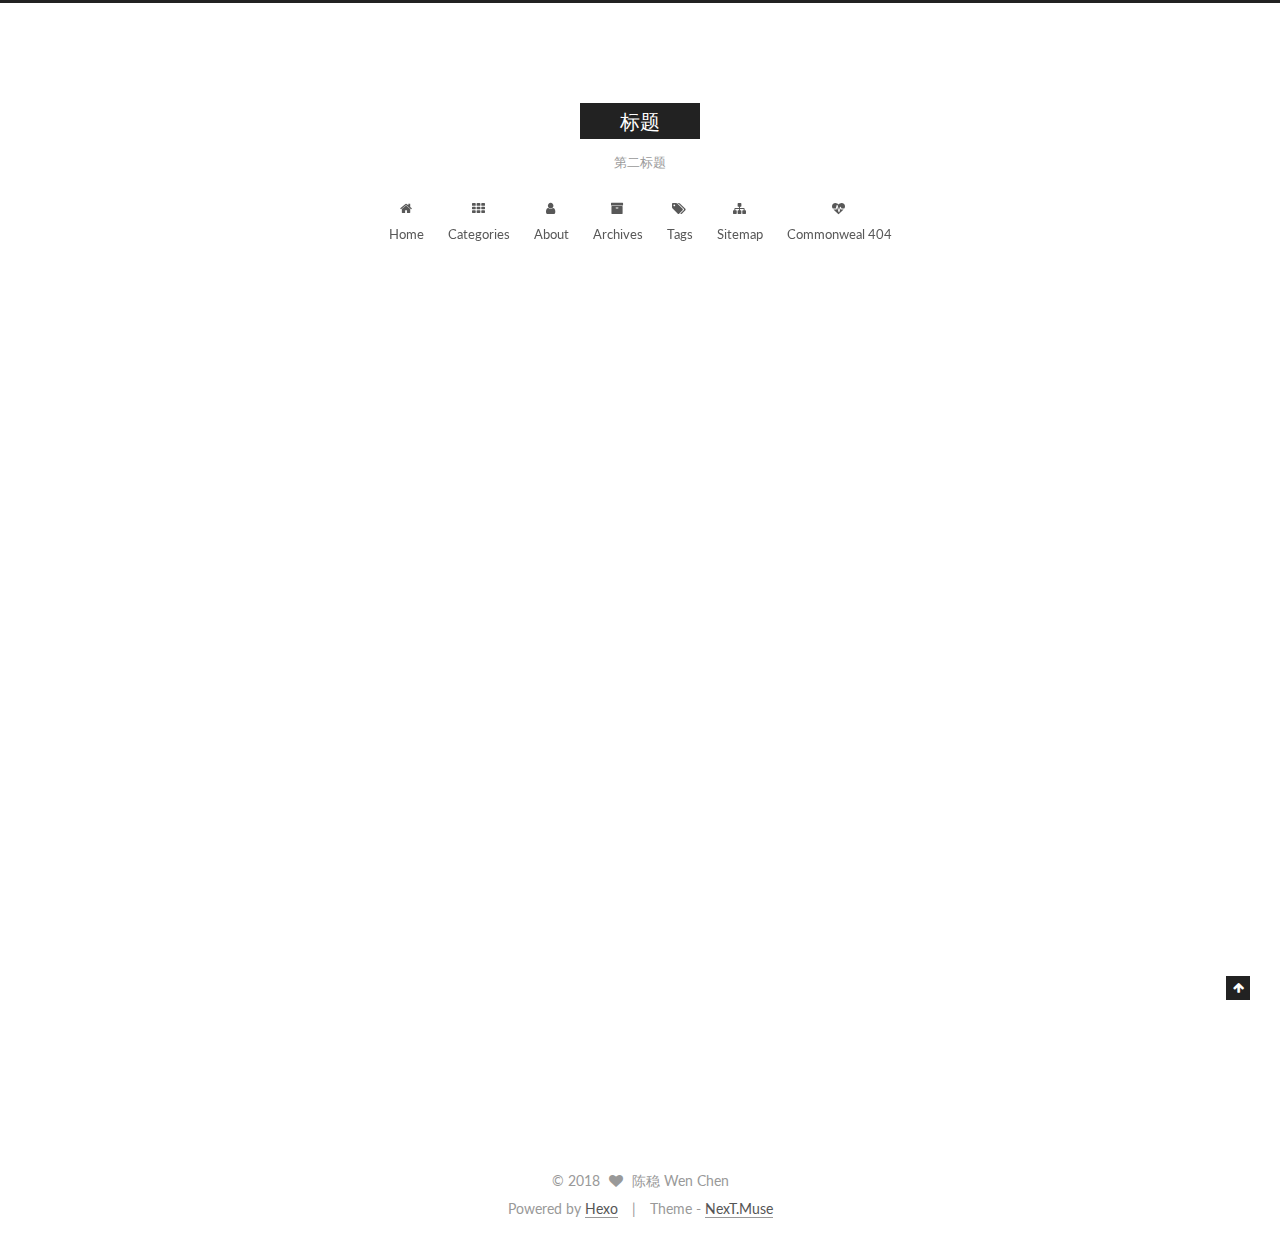
<file: index.html>
<!DOCTYPE html>



  


<html class="theme-next muse use-motion" lang="en">
<head>
  <meta charset="UTF-8"/>
<meta http-equiv="X-UA-Compatible" content="IE=edge" />
<meta name="viewport" content="width=device-width, initial-scale=1, maximum-scale=1"/>
<meta name="theme-color" content="#222">









<meta http-equiv="Cache-Control" content="no-transform" />
<meta http-equiv="Cache-Control" content="no-siteapp" />















  
  
  <link href="/lib/fancybox/source/jquery.fancybox.css?v=2.1.5" rel="stylesheet" type="text/css" />




  
  
  
  

  
    
    
  

  

  

  

  

  
    
    
    <link href="//fonts.googleapis.com/css?family=Lato:300,300italic,400,400italic,700,700italic&subset=latin,latin-ext" rel="stylesheet" type="text/css">
  






<link href="/lib/font-awesome/css/font-awesome.min.css?v=4.6.2" rel="stylesheet" type="text/css" />

<link href="/css/main.css?v=5.1.2" rel="stylesheet" type="text/css" />


  <meta name="keywords" content="Hexo, NexT" />








  <link rel="shortcut icon" type="image/x-icon" href="/favicon.ico?v=5.1.2" />






<meta name="description" content="描述">
<meta property="og:type" content="website">
<meta property="og:title" content="标题">
<meta property="og:url" content="http://yoursite.com/index.html">
<meta property="og:site_name" content="标题">
<meta property="og:description" content="描述">
<meta property="og:locale" content="en">
<meta name="twitter:card" content="summary">
<meta name="twitter:title" content="标题">
<meta name="twitter:description" content="描述">



<script type="text/javascript" id="hexo.configurations">
  var NexT = window.NexT || {};
  var CONFIG = {
    root: '/',
    scheme: 'Muse',
    sidebar: {"position":"left","display":"remove","offset":12,"offset_float":12,"b2t":false,"scrollpercent":false,"onmobile":false},
    fancybox: true,
    tabs: true,
    motion: true,
    duoshuo: {
      userId: '0',
      author: 'Author'
    },
    algolia: {
      applicationID: '',
      apiKey: '',
      indexName: '',
      hits: {"per_page":10},
      labels: {"input_placeholder":"Search for Posts","hits_empty":"We didn't find any results for the search: ${query}","hits_stats":"${hits} results found in ${time} ms"}
    }
  };
</script>



  <link rel="canonical" href="http://yoursite.com/"/>





  <title>标题</title>
  














</head>

<body itemscope itemtype="http://schema.org/WebPage" lang="en">

  
  
    
  

  <div class="container sidebar-position-left 
   page-home 
 ">
    <div class="headband"></div>

    <header id="header" class="header" itemscope itemtype="http://schema.org/WPHeader">
      <div class="header-inner"><div class="site-brand-wrapper">
  <div class="site-meta ">
    

    <div class="custom-logo-site-title">
      <a href="/"  class="brand" rel="start">
        <span class="logo-line-before"><i></i></span>
        <span class="site-title">标题</span>
        <span class="logo-line-after"><i></i></span>
      </a>
    </div>
      
        <p class="site-subtitle">第二标题</p>
      
  </div>

  <div class="site-nav-toggle">
    <button>
      <span class="btn-bar"></span>
      <span class="btn-bar"></span>
      <span class="btn-bar"></span>
    </button>
  </div>
</div>

<nav class="site-nav">
  

  
    <ul id="menu" class="menu">
      
        
        <li class="menu-item menu-item-home">
          <a href="/" rel="section">
            
              <i class="menu-item-icon fa fa-fw fa-home"></i> <br />
            
            Home
          </a>
        </li>
      
        
        <li class="menu-item menu-item-categories">
          <a href="/categories/" rel="section">
            
              <i class="menu-item-icon fa fa-fw fa-th"></i> <br />
            
            Categories
          </a>
        </li>
      
        
        <li class="menu-item menu-item-about">
          <a href="/about/" rel="section">
            
              <i class="menu-item-icon fa fa-fw fa-user"></i> <br />
            
            About
          </a>
        </li>
      
        
        <li class="menu-item menu-item-archives">
          <a href="/archives/" rel="section">
            
              <i class="menu-item-icon fa fa-fw fa-archive"></i> <br />
            
            Archives
          </a>
        </li>
      
        
        <li class="menu-item menu-item-tags">
          <a href="/tags/" rel="section">
            
              <i class="menu-item-icon fa fa-fw fa-tags"></i> <br />
            
            Tags
          </a>
        </li>
      
        
        <li class="menu-item menu-item-sitemap">
          <a href="/sitemap.xml" rel="section">
            
              <i class="menu-item-icon fa fa-fw fa-sitemap"></i> <br />
            
            Sitemap
          </a>
        </li>
      
        
        <li class="menu-item menu-item-commonweal">
          <a href="/404/" rel="section">
            
              <i class="menu-item-icon fa fa-fw fa-heartbeat"></i> <br />
            
            Commonweal 404
          </a>
        </li>
      

      
    </ul>
  

  
</nav>



 </div>
    </header>

    <main id="main" class="main">
      <div class="main-inner">
        <div class="content-wrap">
          <div id="content" class="content">
            
  <section id="posts" class="posts-expand">
    
      

  

  
  
  

  <article class="post post-type-normal" itemscope itemtype="http://schema.org/Article">
  
  
  
  <div class="post-block">
    <link itemprop="mainEntityOfPage" href="http://yoursite.com/2018/03/17/hello-world/">

    <span hidden itemprop="author" itemscope itemtype="http://schema.org/Person">
      <meta itemprop="name" content="陈稳 Wen Chen">
      <meta itemprop="description" content="">
      <meta itemprop="image" content="/images/avatar.gif">
    </span>

    <span hidden itemprop="publisher" itemscope itemtype="http://schema.org/Organization">
      <meta itemprop="name" content="标题">
    </span>

    
      <header class="post-header">

        
        
          <h1 class="post-title" itemprop="name headline">
                
                <a class="post-title-link" href="/2018/03/17/hello-world/" itemprop="url">First Test</a></h1>
        

        <div class="post-meta">
          <span class="post-time">
            
              <span class="post-meta-item-icon">
                <i class="fa fa-calendar-o"></i>
              </span>
              
                <span class="post-meta-item-text">Posted on</span>
              
              <time title="Post created" itemprop="dateCreated datePublished" datetime="2018-03-17T02:30:13-06:00">
                2018-03-17
              </time>
            

            

            
          </span>

          

          
            
          

          
          

          

          

          

        </div>
      </header>
    

    
    
    
    <div class="post-body" itemprop="articleBody">

      
      

      
        
          
            <p>Welcome to the website.</p>
<p><img src="/images/1.jpg" alt=""></p>

          
        
      
    </div>
    
    
    

    

    

    

    <footer class="post-footer">
      

      

      

      
      
        <div class="post-eof"></div>
      
    </footer>
  </div>
  
  
  
  </article>


    
  </section>

  


          </div>
          


          

        </div>
        
      </div>
    </main>

    <footer id="footer" class="footer">
      <div class="footer-inner">
        <div class="copyright" >
  
  &copy; 
  <span itemprop="copyrightYear">2018</span>
  <span class="with-love">
    <i class="fa fa-heart"></i>
  </span>
  <span class="author" itemprop="copyrightHolder">陈稳 Wen Chen</span>
</div>


<div class="powered-by">
  Powered by <a class="theme-link" href="https://hexo.io">Hexo</a>
</div>

<div class="theme-info">
  Theme -
  <a class="theme-link" href="https://github.com/iissnan/hexo-theme-next">
    NexT.Muse
  </a>
</div>


        

        
      </div>
    </footer>

    
      <div class="back-to-top">
        <i class="fa fa-arrow-up"></i>
        
      </div>
    

  </div>

  

<script type="text/javascript">
  if (Object.prototype.toString.call(window.Promise) !== '[object Function]') {
    window.Promise = null;
  }
</script>









  












  
  <script type="text/javascript" src="/lib/jquery/index.js?v=2.1.3"></script>

  
  <script type="text/javascript" src="/lib/fastclick/lib/fastclick.min.js?v=1.0.6"></script>

  
  <script type="text/javascript" src="/lib/jquery_lazyload/jquery.lazyload.js?v=1.9.7"></script>

  
  <script type="text/javascript" src="/lib/velocity/velocity.min.js?v=1.2.1"></script>

  
  <script type="text/javascript" src="/lib/velocity/velocity.ui.min.js?v=1.2.1"></script>

  
  <script type="text/javascript" src="/lib/fancybox/source/jquery.fancybox.pack.js?v=2.1.5"></script>


  


  <script type="text/javascript" src="/js/src/utils.js?v=5.1.2"></script>

  <script type="text/javascript" src="/js/src/motion.js?v=5.1.2"></script>



  
  

  
    <script type="text/javascript" src="/js/src/scrollspy.js?v=5.1.2"></script>
<script type="text/javascript" src="/js/src/post-details.js?v=5.1.2"></script>

  

  


  <script type="text/javascript" src="/js/src/bootstrap.js?v=5.1.2"></script>



  


  




	





  





  






  





  

  

  

  

  

  

</body>
</html>
</file>
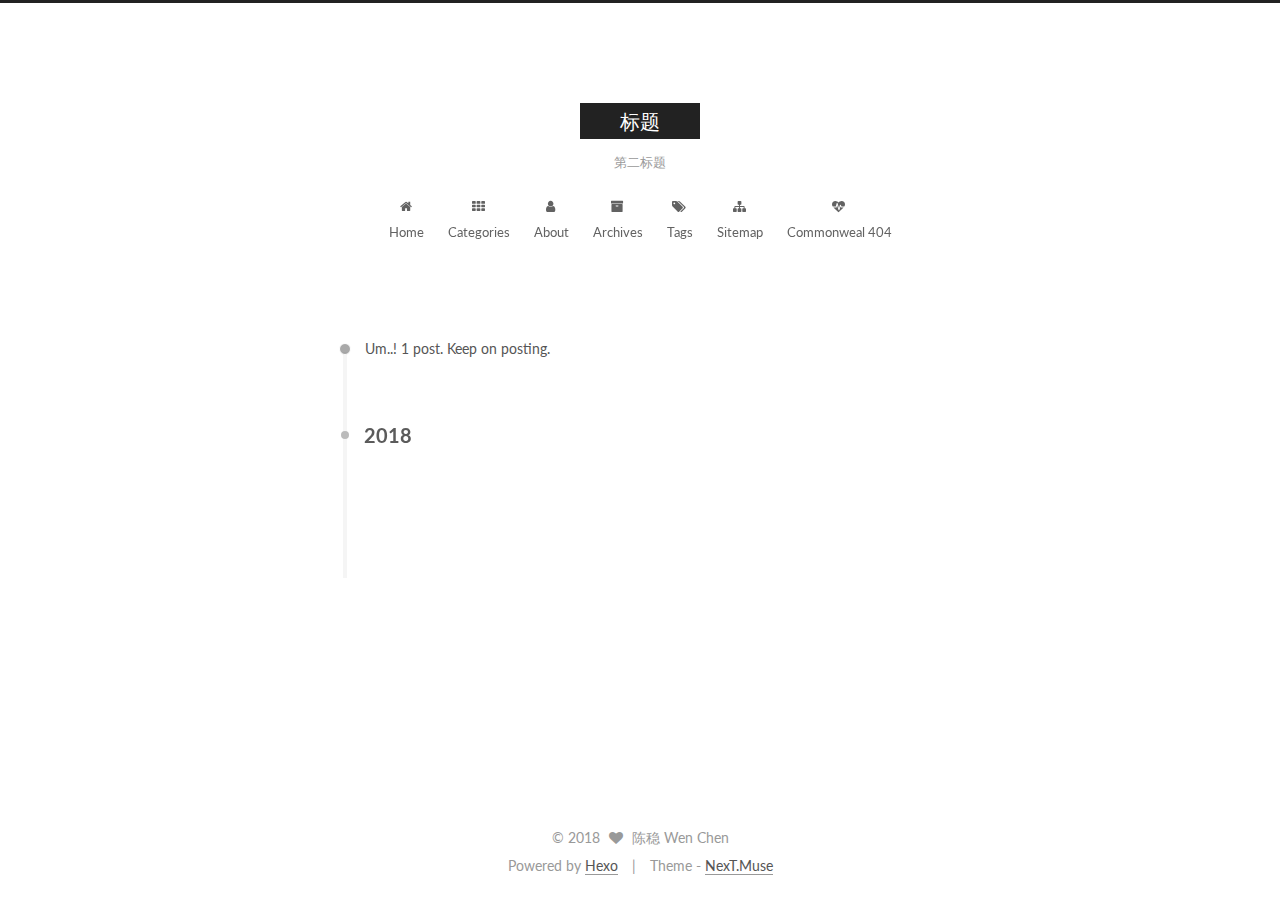
<file: archives/index.html>
<!DOCTYPE html>



  


<html class="theme-next muse use-motion" lang="en">
<head>
  <meta charset="UTF-8"/>
<meta http-equiv="X-UA-Compatible" content="IE=edge" />
<meta name="viewport" content="width=device-width, initial-scale=1, maximum-scale=1"/>
<meta name="theme-color" content="#222">









<meta http-equiv="Cache-Control" content="no-transform" />
<meta http-equiv="Cache-Control" content="no-siteapp" />















  
  
  <link href="/lib/fancybox/source/jquery.fancybox.css?v=2.1.5" rel="stylesheet" type="text/css" />




  
  
  
  

  
    
    
  

  

  

  

  

  
    
    
    <link href="//fonts.googleapis.com/css?family=Lato:300,300italic,400,400italic,700,700italic&subset=latin,latin-ext" rel="stylesheet" type="text/css">
  






<link href="/lib/font-awesome/css/font-awesome.min.css?v=4.6.2" rel="stylesheet" type="text/css" />

<link href="/css/main.css?v=5.1.2" rel="stylesheet" type="text/css" />


  <meta name="keywords" content="Hexo, NexT" />








  <link rel="shortcut icon" type="image/x-icon" href="/favicon.ico?v=5.1.2" />






<meta name="description" content="描述">
<meta property="og:type" content="website">
<meta property="og:title" content="标题">
<meta property="og:url" content="http://yoursite.com/archives/index.html">
<meta property="og:site_name" content="标题">
<meta property="og:description" content="描述">
<meta property="og:locale" content="en">
<meta name="twitter:card" content="summary">
<meta name="twitter:title" content="标题">
<meta name="twitter:description" content="描述">



<script type="text/javascript" id="hexo.configurations">
  var NexT = window.NexT || {};
  var CONFIG = {
    root: '/',
    scheme: 'Muse',
    sidebar: {"position":"left","display":"remove","offset":12,"offset_float":12,"b2t":false,"scrollpercent":false,"onmobile":false},
    fancybox: true,
    tabs: true,
    motion: true,
    duoshuo: {
      userId: '0',
      author: 'Author'
    },
    algolia: {
      applicationID: '',
      apiKey: '',
      indexName: '',
      hits: {"per_page":10},
      labels: {"input_placeholder":"Search for Posts","hits_empty":"We didn't find any results for the search: ${query}","hits_stats":"${hits} results found in ${time} ms"}
    }
  };
</script>



  <link rel="canonical" href="http://yoursite.com/archives/"/>





  <title>Archive | 标题</title>
  














</head>

<body itemscope itemtype="http://schema.org/WebPage" lang="en">

  
  
    
  

  <div class="container sidebar-position-left  page-archive  ">
    <div class="headband"></div>

    <header id="header" class="header" itemscope itemtype="http://schema.org/WPHeader">
      <div class="header-inner"><div class="site-brand-wrapper">
  <div class="site-meta ">
    

    <div class="custom-logo-site-title">
      <a href="/"  class="brand" rel="start">
        <span class="logo-line-before"><i></i></span>
        <span class="site-title">标题</span>
        <span class="logo-line-after"><i></i></span>
      </a>
    </div>
      
        <p class="site-subtitle">第二标题</p>
      
  </div>

  <div class="site-nav-toggle">
    <button>
      <span class="btn-bar"></span>
      <span class="btn-bar"></span>
      <span class="btn-bar"></span>
    </button>
  </div>
</div>

<nav class="site-nav">
  

  
    <ul id="menu" class="menu">
      
        
        <li class="menu-item menu-item-home">
          <a href="/" rel="section">
            
              <i class="menu-item-icon fa fa-fw fa-home"></i> <br />
            
            Home
          </a>
        </li>
      
        
        <li class="menu-item menu-item-categories">
          <a href="/categories/" rel="section">
            
              <i class="menu-item-icon fa fa-fw fa-th"></i> <br />
            
            Categories
          </a>
        </li>
      
        
        <li class="menu-item menu-item-about">
          <a href="/about/" rel="section">
            
              <i class="menu-item-icon fa fa-fw fa-user"></i> <br />
            
            About
          </a>
        </li>
      
        
        <li class="menu-item menu-item-archives">
          <a href="/archives/" rel="section">
            
              <i class="menu-item-icon fa fa-fw fa-archive"></i> <br />
            
            Archives
          </a>
        </li>
      
        
        <li class="menu-item menu-item-tags">
          <a href="/tags/" rel="section">
            
              <i class="menu-item-icon fa fa-fw fa-tags"></i> <br />
            
            Tags
          </a>
        </li>
      
        
        <li class="menu-item menu-item-sitemap">
          <a href="/sitemap.xml" rel="section">
            
              <i class="menu-item-icon fa fa-fw fa-sitemap"></i> <br />
            
            Sitemap
          </a>
        </li>
      
        
        <li class="menu-item menu-item-commonweal">
          <a href="/404/" rel="section">
            
              <i class="menu-item-icon fa fa-fw fa-heartbeat"></i> <br />
            
            Commonweal 404
          </a>
        </li>
      

      
    </ul>
  

  
</nav>



 </div>
    </header>

    <main id="main" class="main">
      <div class="main-inner">
        <div class="content-wrap">
          <div id="content" class="content">
            

  
  
  
  <div class="post-block archive">
    <div id="posts" class="posts-collapse">
      <span class="archive-move-on"></span>

      <span class="archive-page-counter">
        
        
        
          
        
        Um..! 1 post. Keep on posting.
      </span>

      

        
        
        

        
          
          <div class="collection-title">
            <h2 class="archive-year motion-element" id="archive-year-2018">2018</h2>
          </div>
        
        

        

  <article class="post post-type-normal" itemscope itemtype="http://schema.org/Article">
    <header class="post-header">

      <h2 class="post-title">
        
            <a class="post-title-link" href="/2018/03/17/hello-world/" itemprop="url">
              
                <span itemprop="name">First Test</span>
              
            </a>
        
      </h2>

      <div class="post-meta">
        <time class="post-time" itemprop="dateCreated"
              datetime="2018-03-17T02:30:13-06:00"
              content="2018-03-17" >
          03-17
        </time>
      </div>

    </header>
  </article>



      

    </div>
  </div>
  
  
  

  



          </div>
          


          

        </div>
        
      </div>
    </main>

    <footer id="footer" class="footer">
      <div class="footer-inner">
        <div class="copyright" >
  
  &copy; 
  <span itemprop="copyrightYear">2018</span>
  <span class="with-love">
    <i class="fa fa-heart"></i>
  </span>
  <span class="author" itemprop="copyrightHolder">陈稳 Wen Chen</span>
</div>


<div class="powered-by">
  Powered by <a class="theme-link" href="https://hexo.io">Hexo</a>
</div>

<div class="theme-info">
  Theme -
  <a class="theme-link" href="https://github.com/iissnan/hexo-theme-next">
    NexT.Muse
  </a>
</div>


        

        
      </div>
    </footer>

    
      <div class="back-to-top">
        <i class="fa fa-arrow-up"></i>
        
      </div>
    

  </div>

  

<script type="text/javascript">
  if (Object.prototype.toString.call(window.Promise) !== '[object Function]') {
    window.Promise = null;
  }
</script>









  












  
  <script type="text/javascript" src="/lib/jquery/index.js?v=2.1.3"></script>

  
  <script type="text/javascript" src="/lib/fastclick/lib/fastclick.min.js?v=1.0.6"></script>

  
  <script type="text/javascript" src="/lib/jquery_lazyload/jquery.lazyload.js?v=1.9.7"></script>

  
  <script type="text/javascript" src="/lib/velocity/velocity.min.js?v=1.2.1"></script>

  
  <script type="text/javascript" src="/lib/velocity/velocity.ui.min.js?v=1.2.1"></script>

  
  <script type="text/javascript" src="/lib/fancybox/source/jquery.fancybox.pack.js?v=2.1.5"></script>


  


  <script type="text/javascript" src="/js/src/utils.js?v=5.1.2"></script>

  <script type="text/javascript" src="/js/src/motion.js?v=5.1.2"></script>



  
  

  
  
    <script type="text/javascript" id="motion.page.archive">
      $('.archive-year').velocity('transition.slideLeftIn');
    </script>
  


  


  <script type="text/javascript" src="/js/src/bootstrap.js?v=5.1.2"></script>



  


  




	





  





  






  





  

  

  

  

  

  

</body>
</html>
</file>
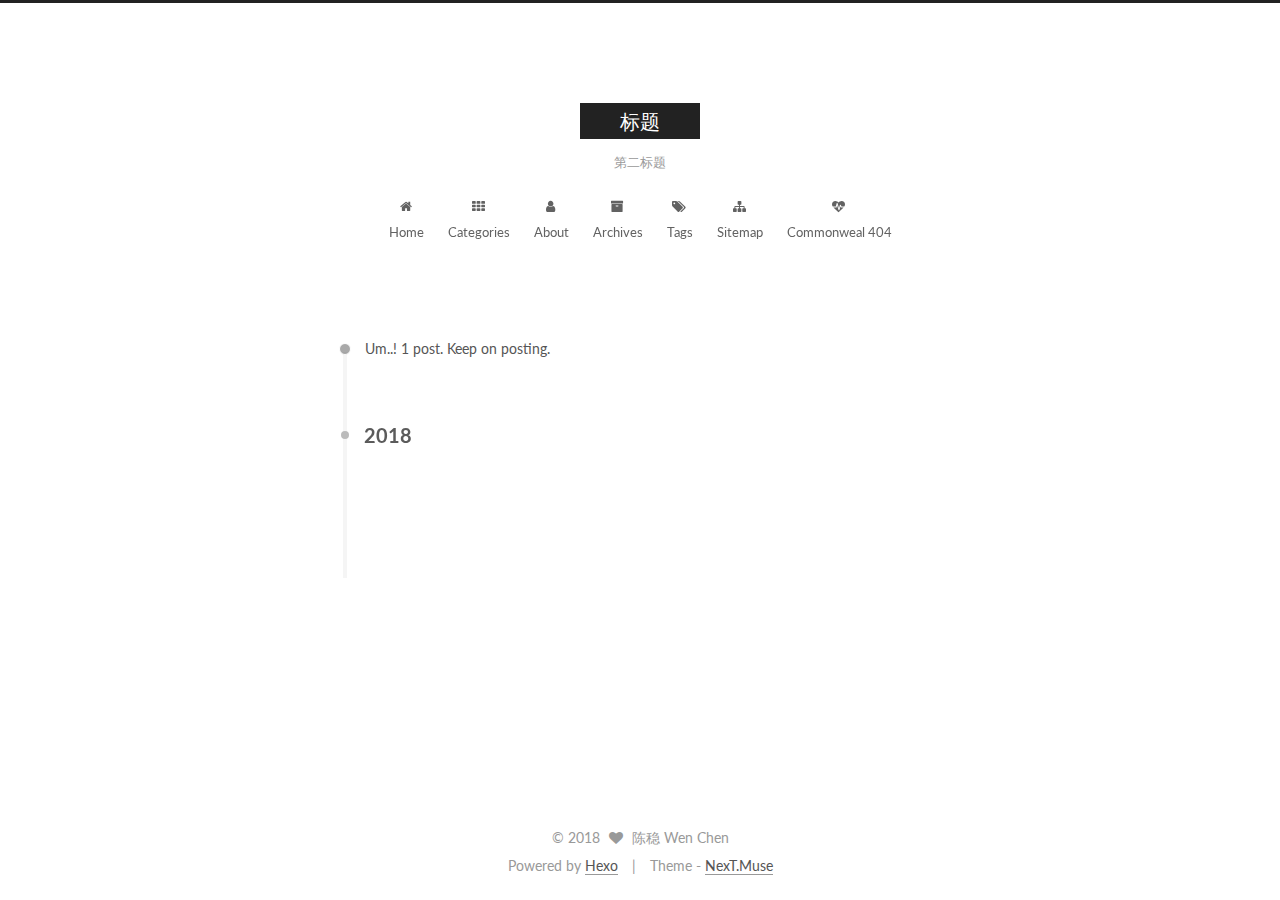
<file: archives/2018/index.html>
<!DOCTYPE html>



  


<html class="theme-next muse use-motion" lang="en">
<head>
  <meta charset="UTF-8"/>
<meta http-equiv="X-UA-Compatible" content="IE=edge" />
<meta name="viewport" content="width=device-width, initial-scale=1, maximum-scale=1"/>
<meta name="theme-color" content="#222">









<meta http-equiv="Cache-Control" content="no-transform" />
<meta http-equiv="Cache-Control" content="no-siteapp" />















  
  
  <link href="/lib/fancybox/source/jquery.fancybox.css?v=2.1.5" rel="stylesheet" type="text/css" />




  
  
  
  

  
    
    
  

  

  

  

  

  
    
    
    <link href="//fonts.googleapis.com/css?family=Lato:300,300italic,400,400italic,700,700italic&subset=latin,latin-ext" rel="stylesheet" type="text/css">
  






<link href="/lib/font-awesome/css/font-awesome.min.css?v=4.6.2" rel="stylesheet" type="text/css" />

<link href="/css/main.css?v=5.1.2" rel="stylesheet" type="text/css" />


  <meta name="keywords" content="Hexo, NexT" />








  <link rel="shortcut icon" type="image/x-icon" href="/favicon.ico?v=5.1.2" />






<meta name="description" content="描述">
<meta property="og:type" content="website">
<meta property="og:title" content="标题">
<meta property="og:url" content="http://yoursite.com/archives/2018/index.html">
<meta property="og:site_name" content="标题">
<meta property="og:description" content="描述">
<meta property="og:locale" content="en">
<meta name="twitter:card" content="summary">
<meta name="twitter:title" content="标题">
<meta name="twitter:description" content="描述">



<script type="text/javascript" id="hexo.configurations">
  var NexT = window.NexT || {};
  var CONFIG = {
    root: '/',
    scheme: 'Muse',
    sidebar: {"position":"left","display":"remove","offset":12,"offset_float":12,"b2t":false,"scrollpercent":false,"onmobile":false},
    fancybox: true,
    tabs: true,
    motion: true,
    duoshuo: {
      userId: '0',
      author: 'Author'
    },
    algolia: {
      applicationID: '',
      apiKey: '',
      indexName: '',
      hits: {"per_page":10},
      labels: {"input_placeholder":"Search for Posts","hits_empty":"We didn't find any results for the search: ${query}","hits_stats":"${hits} results found in ${time} ms"}
    }
  };
</script>



  <link rel="canonical" href="http://yoursite.com/archives/2018/"/>





  <title>Archive | 标题</title>
  














</head>

<body itemscope itemtype="http://schema.org/WebPage" lang="en">

  
  
    
  

  <div class="container sidebar-position-left  page-archive  ">
    <div class="headband"></div>

    <header id="header" class="header" itemscope itemtype="http://schema.org/WPHeader">
      <div class="header-inner"><div class="site-brand-wrapper">
  <div class="site-meta ">
    

    <div class="custom-logo-site-title">
      <a href="/"  class="brand" rel="start">
        <span class="logo-line-before"><i></i></span>
        <span class="site-title">标题</span>
        <span class="logo-line-after"><i></i></span>
      </a>
    </div>
      
        <p class="site-subtitle">第二标题</p>
      
  </div>

  <div class="site-nav-toggle">
    <button>
      <span class="btn-bar"></span>
      <span class="btn-bar"></span>
      <span class="btn-bar"></span>
    </button>
  </div>
</div>

<nav class="site-nav">
  

  
    <ul id="menu" class="menu">
      
        
        <li class="menu-item menu-item-home">
          <a href="/" rel="section">
            
              <i class="menu-item-icon fa fa-fw fa-home"></i> <br />
            
            Home
          </a>
        </li>
      
        
        <li class="menu-item menu-item-categories">
          <a href="/categories/" rel="section">
            
              <i class="menu-item-icon fa fa-fw fa-th"></i> <br />
            
            Categories
          </a>
        </li>
      
        
        <li class="menu-item menu-item-about">
          <a href="/about/" rel="section">
            
              <i class="menu-item-icon fa fa-fw fa-user"></i> <br />
            
            About
          </a>
        </li>
      
        
        <li class="menu-item menu-item-archives">
          <a href="/archives/" rel="section">
            
              <i class="menu-item-icon fa fa-fw fa-archive"></i> <br />
            
            Archives
          </a>
        </li>
      
        
        <li class="menu-item menu-item-tags">
          <a href="/tags/" rel="section">
            
              <i class="menu-item-icon fa fa-fw fa-tags"></i> <br />
            
            Tags
          </a>
        </li>
      
        
        <li class="menu-item menu-item-sitemap">
          <a href="/sitemap.xml" rel="section">
            
              <i class="menu-item-icon fa fa-fw fa-sitemap"></i> <br />
            
            Sitemap
          </a>
        </li>
      
        
        <li class="menu-item menu-item-commonweal">
          <a href="/404/" rel="section">
            
              <i class="menu-item-icon fa fa-fw fa-heartbeat"></i> <br />
            
            Commonweal 404
          </a>
        </li>
      

      
    </ul>
  

  
</nav>



 </div>
    </header>

    <main id="main" class="main">
      <div class="main-inner">
        <div class="content-wrap">
          <div id="content" class="content">
            

  
  
  
  <div class="post-block archive">
    <div id="posts" class="posts-collapse">
      <span class="archive-move-on"></span>

      <span class="archive-page-counter">
        
        
        
          
        
        Um..! 1 post. Keep on posting.
      </span>

      

        
        
        

        
          
          <div class="collection-title">
            <h2 class="archive-year motion-element" id="archive-year-2018">2018</h2>
          </div>
        
        

        

  <article class="post post-type-normal" itemscope itemtype="http://schema.org/Article">
    <header class="post-header">

      <h2 class="post-title">
        
            <a class="post-title-link" href="/2018/03/17/hello-world/" itemprop="url">
              
                <span itemprop="name">First Test</span>
              
            </a>
        
      </h2>

      <div class="post-meta">
        <time class="post-time" itemprop="dateCreated"
              datetime="2018-03-17T02:30:13-06:00"
              content="2018-03-17" >
          03-17
        </time>
      </div>

    </header>
  </article>



      

    </div>
  </div>
  
  
  

  



          </div>
          


          

        </div>
        
      </div>
    </main>

    <footer id="footer" class="footer">
      <div class="footer-inner">
        <div class="copyright" >
  
  &copy; 
  <span itemprop="copyrightYear">2018</span>
  <span class="with-love">
    <i class="fa fa-heart"></i>
  </span>
  <span class="author" itemprop="copyrightHolder">陈稳 Wen Chen</span>
</div>


<div class="powered-by">
  Powered by <a class="theme-link" href="https://hexo.io">Hexo</a>
</div>

<div class="theme-info">
  Theme -
  <a class="theme-link" href="https://github.com/iissnan/hexo-theme-next">
    NexT.Muse
  </a>
</div>


        

        
      </div>
    </footer>

    
      <div class="back-to-top">
        <i class="fa fa-arrow-up"></i>
        
      </div>
    

  </div>

  

<script type="text/javascript">
  if (Object.prototype.toString.call(window.Promise) !== '[object Function]') {
    window.Promise = null;
  }
</script>









  












  
  <script type="text/javascript" src="/lib/jquery/index.js?v=2.1.3"></script>

  
  <script type="text/javascript" src="/lib/fastclick/lib/fastclick.min.js?v=1.0.6"></script>

  
  <script type="text/javascript" src="/lib/jquery_lazyload/jquery.lazyload.js?v=1.9.7"></script>

  
  <script type="text/javascript" src="/lib/velocity/velocity.min.js?v=1.2.1"></script>

  
  <script type="text/javascript" src="/lib/velocity/velocity.ui.min.js?v=1.2.1"></script>

  
  <script type="text/javascript" src="/lib/fancybox/source/jquery.fancybox.pack.js?v=2.1.5"></script>


  


  <script type="text/javascript" src="/js/src/utils.js?v=5.1.2"></script>

  <script type="text/javascript" src="/js/src/motion.js?v=5.1.2"></script>



  
  

  
  
    <script type="text/javascript" id="motion.page.archive">
      $('.archive-year').velocity('transition.slideLeftIn');
    </script>
  


  


  <script type="text/javascript" src="/js/src/bootstrap.js?v=5.1.2"></script>



  


  




	





  





  






  





  

  

  

  

  

  

</body>
</html>
</file>
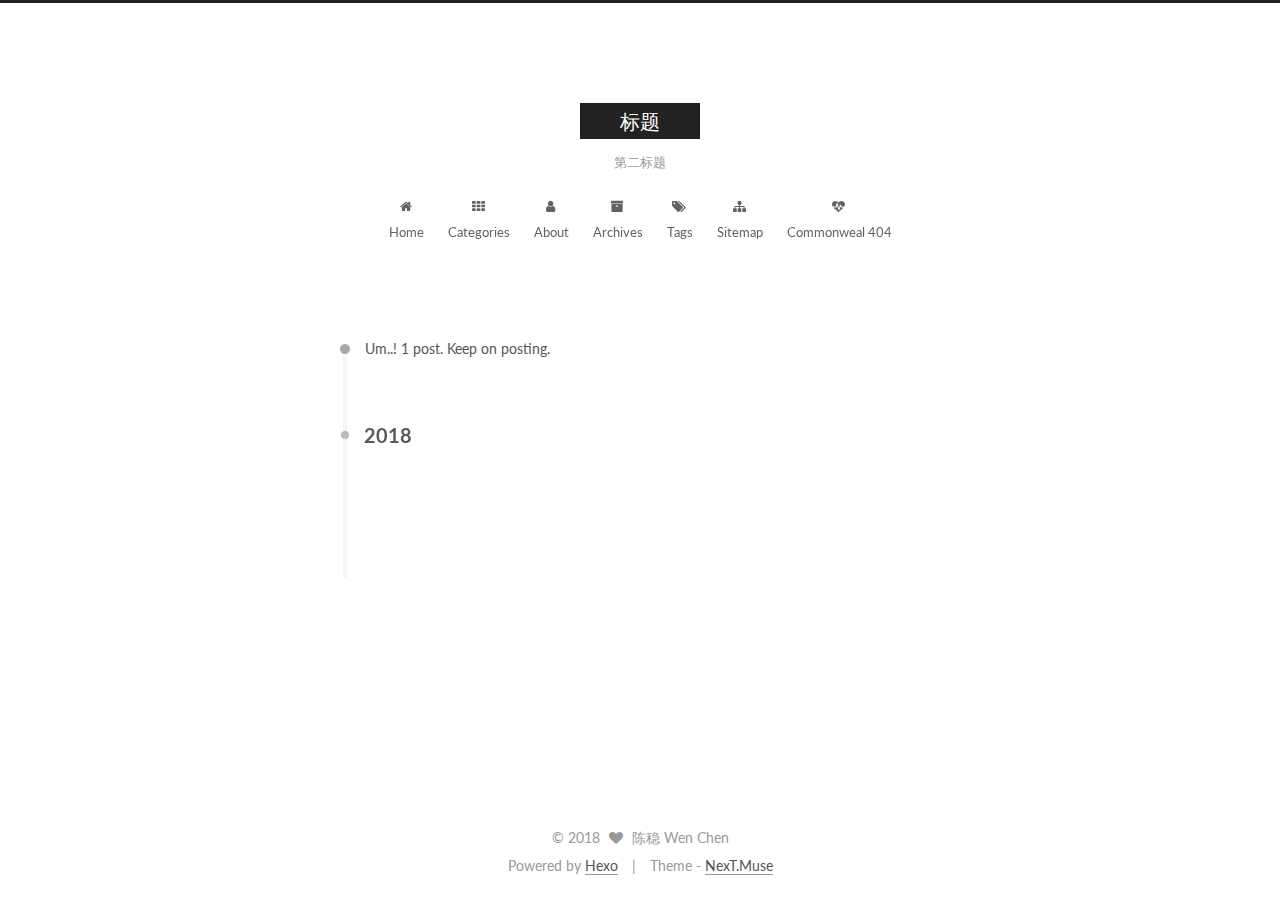
<file: archives/2018/03/index.html>
<!DOCTYPE html>



  


<html class="theme-next muse use-motion" lang="en">
<head>
  <meta charset="UTF-8"/>
<meta http-equiv="X-UA-Compatible" content="IE=edge" />
<meta name="viewport" content="width=device-width, initial-scale=1, maximum-scale=1"/>
<meta name="theme-color" content="#222">









<meta http-equiv="Cache-Control" content="no-transform" />
<meta http-equiv="Cache-Control" content="no-siteapp" />















  
  
  <link href="/lib/fancybox/source/jquery.fancybox.css?v=2.1.5" rel="stylesheet" type="text/css" />




  
  
  
  

  
    
    
  

  

  

  

  

  
    
    
    <link href="//fonts.googleapis.com/css?family=Lato:300,300italic,400,400italic,700,700italic&subset=latin,latin-ext" rel="stylesheet" type="text/css">
  






<link href="/lib/font-awesome/css/font-awesome.min.css?v=4.6.2" rel="stylesheet" type="text/css" />

<link href="/css/main.css?v=5.1.2" rel="stylesheet" type="text/css" />


  <meta name="keywords" content="Hexo, NexT" />








  <link rel="shortcut icon" type="image/x-icon" href="/favicon.ico?v=5.1.2" />






<meta name="description" content="描述">
<meta property="og:type" content="website">
<meta property="og:title" content="标题">
<meta property="og:url" content="http://yoursite.com/archives/2018/03/index.html">
<meta property="og:site_name" content="标题">
<meta property="og:description" content="描述">
<meta property="og:locale" content="en">
<meta name="twitter:card" content="summary">
<meta name="twitter:title" content="标题">
<meta name="twitter:description" content="描述">



<script type="text/javascript" id="hexo.configurations">
  var NexT = window.NexT || {};
  var CONFIG = {
    root: '/',
    scheme: 'Muse',
    sidebar: {"position":"left","display":"remove","offset":12,"offset_float":12,"b2t":false,"scrollpercent":false,"onmobile":false},
    fancybox: true,
    tabs: true,
    motion: true,
    duoshuo: {
      userId: '0',
      author: 'Author'
    },
    algolia: {
      applicationID: '',
      apiKey: '',
      indexName: '',
      hits: {"per_page":10},
      labels: {"input_placeholder":"Search for Posts","hits_empty":"We didn't find any results for the search: ${query}","hits_stats":"${hits} results found in ${time} ms"}
    }
  };
</script>



  <link rel="canonical" href="http://yoursite.com/archives/2018/03/"/>





  <title>Archive | 标题</title>
  














</head>

<body itemscope itemtype="http://schema.org/WebPage" lang="en">

  
  
    
  

  <div class="container sidebar-position-left  page-archive  ">
    <div class="headband"></div>

    <header id="header" class="header" itemscope itemtype="http://schema.org/WPHeader">
      <div class="header-inner"><div class="site-brand-wrapper">
  <div class="site-meta ">
    

    <div class="custom-logo-site-title">
      <a href="/"  class="brand" rel="start">
        <span class="logo-line-before"><i></i></span>
        <span class="site-title">标题</span>
        <span class="logo-line-after"><i></i></span>
      </a>
    </div>
      
        <p class="site-subtitle">第二标题</p>
      
  </div>

  <div class="site-nav-toggle">
    <button>
      <span class="btn-bar"></span>
      <span class="btn-bar"></span>
      <span class="btn-bar"></span>
    </button>
  </div>
</div>

<nav class="site-nav">
  

  
    <ul id="menu" class="menu">
      
        
        <li class="menu-item menu-item-home">
          <a href="/" rel="section">
            
              <i class="menu-item-icon fa fa-fw fa-home"></i> <br />
            
            Home
          </a>
        </li>
      
        
        <li class="menu-item menu-item-categories">
          <a href="/categories/" rel="section">
            
              <i class="menu-item-icon fa fa-fw fa-th"></i> <br />
            
            Categories
          </a>
        </li>
      
        
        <li class="menu-item menu-item-about">
          <a href="/about/" rel="section">
            
              <i class="menu-item-icon fa fa-fw fa-user"></i> <br />
            
            About
          </a>
        </li>
      
        
        <li class="menu-item menu-item-archives">
          <a href="/archives/" rel="section">
            
              <i class="menu-item-icon fa fa-fw fa-archive"></i> <br />
            
            Archives
          </a>
        </li>
      
        
        <li class="menu-item menu-item-tags">
          <a href="/tags/" rel="section">
            
              <i class="menu-item-icon fa fa-fw fa-tags"></i> <br />
            
            Tags
          </a>
        </li>
      
        
        <li class="menu-item menu-item-sitemap">
          <a href="/sitemap.xml" rel="section">
            
              <i class="menu-item-icon fa fa-fw fa-sitemap"></i> <br />
            
            Sitemap
          </a>
        </li>
      
        
        <li class="menu-item menu-item-commonweal">
          <a href="/404/" rel="section">
            
              <i class="menu-item-icon fa fa-fw fa-heartbeat"></i> <br />
            
            Commonweal 404
          </a>
        </li>
      

      
    </ul>
  

  
</nav>



 </div>
    </header>

    <main id="main" class="main">
      <div class="main-inner">
        <div class="content-wrap">
          <div id="content" class="content">
            

  
  
  
  <div class="post-block archive">
    <div id="posts" class="posts-collapse">
      <span class="archive-move-on"></span>

      <span class="archive-page-counter">
        
        
        
          
        
        Um..! 1 post. Keep on posting.
      </span>

      

        
        
        

        
          
          <div class="collection-title">
            <h2 class="archive-year motion-element" id="archive-year-2018">2018</h2>
          </div>
        
        

        

  <article class="post post-type-normal" itemscope itemtype="http://schema.org/Article">
    <header class="post-header">

      <h2 class="post-title">
        
            <a class="post-title-link" href="/2018/03/17/hello-world/" itemprop="url">
              
                <span itemprop="name">First Test</span>
              
            </a>
        
      </h2>

      <div class="post-meta">
        <time class="post-time" itemprop="dateCreated"
              datetime="2018-03-17T02:30:13-06:00"
              content="2018-03-17" >
          03-17
        </time>
      </div>

    </header>
  </article>



      

    </div>
  </div>
  
  
  

  



          </div>
          


          

        </div>
        
      </div>
    </main>

    <footer id="footer" class="footer">
      <div class="footer-inner">
        <div class="copyright" >
  
  &copy; 
  <span itemprop="copyrightYear">2018</span>
  <span class="with-love">
    <i class="fa fa-heart"></i>
  </span>
  <span class="author" itemprop="copyrightHolder">陈稳 Wen Chen</span>
</div>


<div class="powered-by">
  Powered by <a class="theme-link" href="https://hexo.io">Hexo</a>
</div>

<div class="theme-info">
  Theme -
  <a class="theme-link" href="https://github.com/iissnan/hexo-theme-next">
    NexT.Muse
  </a>
</div>


        

        
      </div>
    </footer>

    
      <div class="back-to-top">
        <i class="fa fa-arrow-up"></i>
        
      </div>
    

  </div>

  

<script type="text/javascript">
  if (Object.prototype.toString.call(window.Promise) !== '[object Function]') {
    window.Promise = null;
  }
</script>









  












  
  <script type="text/javascript" src="/lib/jquery/index.js?v=2.1.3"></script>

  
  <script type="text/javascript" src="/lib/fastclick/lib/fastclick.min.js?v=1.0.6"></script>

  
  <script type="text/javascript" src="/lib/jquery_lazyload/jquery.lazyload.js?v=1.9.7"></script>

  
  <script type="text/javascript" src="/lib/velocity/velocity.min.js?v=1.2.1"></script>

  
  <script type="text/javascript" src="/lib/velocity/velocity.ui.min.js?v=1.2.1"></script>

  
  <script type="text/javascript" src="/lib/fancybox/source/jquery.fancybox.pack.js?v=2.1.5"></script>


  


  <script type="text/javascript" src="/js/src/utils.js?v=5.1.2"></script>

  <script type="text/javascript" src="/js/src/motion.js?v=5.1.2"></script>



  
  

  
  
    <script type="text/javascript" id="motion.page.archive">
      $('.archive-year').velocity('transition.slideLeftIn');
    </script>
  


  


  <script type="text/javascript" src="/js/src/bootstrap.js?v=5.1.2"></script>



  


  




	





  





  






  





  

  

  

  

  

  

</body>
</html>
</file>
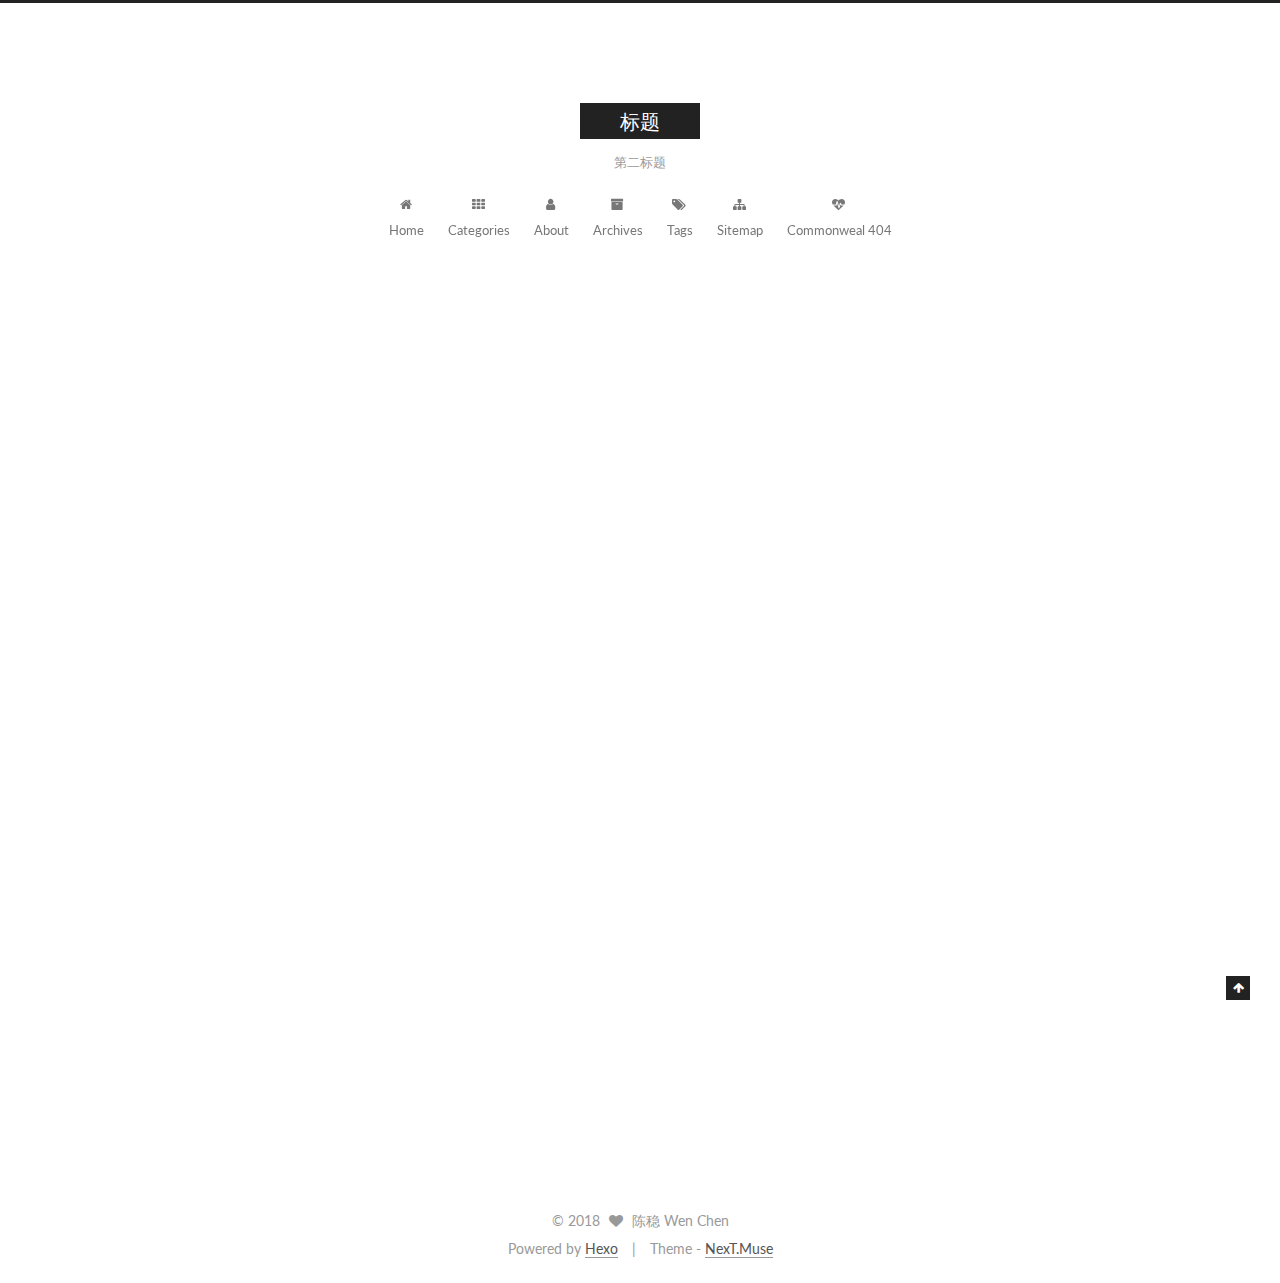
<file: 2018/03/17/hello-world/index.html>
<!DOCTYPE html>



  


<html class="theme-next muse use-motion" lang="en">
<head>
  <meta charset="UTF-8"/>
<meta http-equiv="X-UA-Compatible" content="IE=edge" />
<meta name="viewport" content="width=device-width, initial-scale=1, maximum-scale=1"/>
<meta name="theme-color" content="#222">









<meta http-equiv="Cache-Control" content="no-transform" />
<meta http-equiv="Cache-Control" content="no-siteapp" />















  
  
  <link href="/lib/fancybox/source/jquery.fancybox.css?v=2.1.5" rel="stylesheet" type="text/css" />




  
  
  
  

  
    
    
  

  

  

  

  

  
    
    
    <link href="//fonts.googleapis.com/css?family=Lato:300,300italic,400,400italic,700,700italic&subset=latin,latin-ext" rel="stylesheet" type="text/css">
  






<link href="/lib/font-awesome/css/font-awesome.min.css?v=4.6.2" rel="stylesheet" type="text/css" />

<link href="/css/main.css?v=5.1.2" rel="stylesheet" type="text/css" />


  <meta name="keywords" content="Hexo, NexT" />








  <link rel="shortcut icon" type="image/x-icon" href="/favicon.ico?v=5.1.2" />






<meta name="description" content="Welcome to the website.">
<meta property="og:type" content="article">
<meta property="og:title" content="First Test">
<meta property="og:url" content="http://yoursite.com/2018/03/17/hello-world/index.html">
<meta property="og:site_name" content="标题">
<meta property="og:description" content="Welcome to the website.">
<meta property="og:locale" content="en">
<meta property="og:image" content="http://yoursite.com/images/1.jpg">
<meta property="og:updated_time" content="2018-03-17T09:38:44.558Z">
<meta name="twitter:card" content="summary">
<meta name="twitter:title" content="First Test">
<meta name="twitter:description" content="Welcome to the website.">
<meta name="twitter:image" content="http://yoursite.com/images/1.jpg">



<script type="text/javascript" id="hexo.configurations">
  var NexT = window.NexT || {};
  var CONFIG = {
    root: '/',
    scheme: 'Muse',
    sidebar: {"position":"left","display":"remove","offset":12,"offset_float":12,"b2t":false,"scrollpercent":false,"onmobile":false},
    fancybox: true,
    tabs: true,
    motion: true,
    duoshuo: {
      userId: '0',
      author: 'Author'
    },
    algolia: {
      applicationID: '',
      apiKey: '',
      indexName: '',
      hits: {"per_page":10},
      labels: {"input_placeholder":"Search for Posts","hits_empty":"We didn't find any results for the search: ${query}","hits_stats":"${hits} results found in ${time} ms"}
    }
  };
</script>



  <link rel="canonical" href="http://yoursite.com/2018/03/17/hello-world/"/>





  <title>First Test | 标题</title>
  














</head>

<body itemscope itemtype="http://schema.org/WebPage" lang="en">

  
  
    
  

  <div class="container sidebar-position-left page-post-detail ">
    <div class="headband"></div>

    <header id="header" class="header" itemscope itemtype="http://schema.org/WPHeader">
      <div class="header-inner"><div class="site-brand-wrapper">
  <div class="site-meta ">
    

    <div class="custom-logo-site-title">
      <a href="/"  class="brand" rel="start">
        <span class="logo-line-before"><i></i></span>
        <span class="site-title">标题</span>
        <span class="logo-line-after"><i></i></span>
      </a>
    </div>
      
        <p class="site-subtitle">第二标题</p>
      
  </div>

  <div class="site-nav-toggle">
    <button>
      <span class="btn-bar"></span>
      <span class="btn-bar"></span>
      <span class="btn-bar"></span>
    </button>
  </div>
</div>

<nav class="site-nav">
  

  
    <ul id="menu" class="menu">
      
        
        <li class="menu-item menu-item-home">
          <a href="/" rel="section">
            
              <i class="menu-item-icon fa fa-fw fa-home"></i> <br />
            
            Home
          </a>
        </li>
      
        
        <li class="menu-item menu-item-categories">
          <a href="/categories/" rel="section">
            
              <i class="menu-item-icon fa fa-fw fa-th"></i> <br />
            
            Categories
          </a>
        </li>
      
        
        <li class="menu-item menu-item-about">
          <a href="/about/" rel="section">
            
              <i class="menu-item-icon fa fa-fw fa-user"></i> <br />
            
            About
          </a>
        </li>
      
        
        <li class="menu-item menu-item-archives">
          <a href="/archives/" rel="section">
            
              <i class="menu-item-icon fa fa-fw fa-archive"></i> <br />
            
            Archives
          </a>
        </li>
      
        
        <li class="menu-item menu-item-tags">
          <a href="/tags/" rel="section">
            
              <i class="menu-item-icon fa fa-fw fa-tags"></i> <br />
            
            Tags
          </a>
        </li>
      
        
        <li class="menu-item menu-item-sitemap">
          <a href="/sitemap.xml" rel="section">
            
              <i class="menu-item-icon fa fa-fw fa-sitemap"></i> <br />
            
            Sitemap
          </a>
        </li>
      
        
        <li class="menu-item menu-item-commonweal">
          <a href="/404/" rel="section">
            
              <i class="menu-item-icon fa fa-fw fa-heartbeat"></i> <br />
            
            Commonweal 404
          </a>
        </li>
      

      
    </ul>
  

  
</nav>



 </div>
    </header>

    <main id="main" class="main">
      <div class="main-inner">
        <div class="content-wrap">
          <div id="content" class="content">
            

  <div id="posts" class="posts-expand">
    

  

  
  
  

  <article class="post post-type-normal" itemscope itemtype="http://schema.org/Article">
  
  
  
  <div class="post-block">
    <link itemprop="mainEntityOfPage" href="http://yoursite.com/2018/03/17/hello-world/">

    <span hidden itemprop="author" itemscope itemtype="http://schema.org/Person">
      <meta itemprop="name" content="陈稳 Wen Chen">
      <meta itemprop="description" content="">
      <meta itemprop="image" content="/images/avatar.gif">
    </span>

    <span hidden itemprop="publisher" itemscope itemtype="http://schema.org/Organization">
      <meta itemprop="name" content="标题">
    </span>

    
      <header class="post-header">

        
        
          <h1 class="post-title" itemprop="name headline">First Test</h1>
        

        <div class="post-meta">
          <span class="post-time">
            
              <span class="post-meta-item-icon">
                <i class="fa fa-calendar-o"></i>
              </span>
              
                <span class="post-meta-item-text">Posted on</span>
              
              <time title="Post created" itemprop="dateCreated datePublished" datetime="2018-03-17T02:30:13-06:00">
                2018-03-17
              </time>
            

            

            
          </span>

          

          
            
          

          
          

          

          

          

        </div>
      </header>
    

    
    
    
    <div class="post-body" itemprop="articleBody">

      
      

      
        <p>Welcome to the website.</p>
<p><img src="/images/1.jpg" alt=""></p>

      
    </div>
    
    
    

    

    

    

    <footer class="post-footer">
      

      
      
      

      

      
      
    </footer>
  </div>
  
  
  
  </article>



    <div class="post-spread">
      
    </div>
  </div>


          </div>
          


          
  <div class="comments" id="comments">
    
  </div>


        </div>
        
      </div>
    </main>

    <footer id="footer" class="footer">
      <div class="footer-inner">
        <div class="copyright" >
  
  &copy; 
  <span itemprop="copyrightYear">2018</span>
  <span class="with-love">
    <i class="fa fa-heart"></i>
  </span>
  <span class="author" itemprop="copyrightHolder">陈稳 Wen Chen</span>
</div>


<div class="powered-by">
  Powered by <a class="theme-link" href="https://hexo.io">Hexo</a>
</div>

<div class="theme-info">
  Theme -
  <a class="theme-link" href="https://github.com/iissnan/hexo-theme-next">
    NexT.Muse
  </a>
</div>


        

        
      </div>
    </footer>

    
      <div class="back-to-top">
        <i class="fa fa-arrow-up"></i>
        
      </div>
    

  </div>

  

<script type="text/javascript">
  if (Object.prototype.toString.call(window.Promise) !== '[object Function]') {
    window.Promise = null;
  }
</script>









  












  
  <script type="text/javascript" src="/lib/jquery/index.js?v=2.1.3"></script>

  
  <script type="text/javascript" src="/lib/fastclick/lib/fastclick.min.js?v=1.0.6"></script>

  
  <script type="text/javascript" src="/lib/jquery_lazyload/jquery.lazyload.js?v=1.9.7"></script>

  
  <script type="text/javascript" src="/lib/velocity/velocity.min.js?v=1.2.1"></script>

  
  <script type="text/javascript" src="/lib/velocity/velocity.ui.min.js?v=1.2.1"></script>

  
  <script type="text/javascript" src="/lib/fancybox/source/jquery.fancybox.pack.js?v=2.1.5"></script>


  


  <script type="text/javascript" src="/js/src/utils.js?v=5.1.2"></script>

  <script type="text/javascript" src="/js/src/motion.js?v=5.1.2"></script>



  
  

  
  <script type="text/javascript" src="/js/src/scrollspy.js?v=5.1.2"></script>
<script type="text/javascript" src="/js/src/post-details.js?v=5.1.2"></script>



  


  <script type="text/javascript" src="/js/src/bootstrap.js?v=5.1.2"></script>



  


  




	





  





  






  





  

  

  

  

  

  

</body>
</html>
</file>
<file: css/main.css>
/* normalize.css v3.0.2 | MIT License | git.io/normalize */
html {
  font-family: sans-serif; /* 1 */
  -ms-text-size-adjust: 100%; /* 2 */
  -webkit-text-size-adjust: 100%; /* 2 */
}
body {
  margin: 0;
}
article,
aside,
details,
figcaption,
figure,
footer,
header,
hgroup,
main,
menu,
nav,
section,
summary {
  display: block;
}
audio,
canvas,
progress,
video {
  display: inline-block; /* 1 */
  vertical-align: baseline; /* 2 */
}
audio:not([controls]) {
  display: none;
  height: 0;
}
[hidden],
template {
  display: none;
}
a {
  background-color: transparent;
}
a:active,
a:hover {
  outline: 0;
}
abbr[title] {
  border-bottom: 1px dotted;
}
b,
strong {
  font-weight: bold;
}
dfn {
  font-style: italic;
}
h1 {
  font-size: 2em;
  margin: 0.67em 0;
}
mark {
  background: #ff0;
  color: #000;
}
small {
  font-size: 80%;
}
sub,
sup {
  font-size: 75%;
  line-height: 0;
  position: relative;
  vertical-align: baseline;
}
sup {
  top: -0.5em;
}
sub {
  bottom: -0.25em;
}
img {
  border: 0;
}
svg:not(:root) {
  overflow: hidden;
}
figure {
  margin: 1em 40px;
}
hr {
  -moz-box-sizing: content-box;
  box-sizing: content-box;
  height: 0;
}
pre {
  overflow: auto;
}
code,
kbd,
pre,
samp {
  font-family: monospace, monospace;
  font-size: 1em;
}
button,
input,
optgroup,
select,
textarea {
  color: inherit; /* 1 */
  font: inherit; /* 2 */
  margin: 0; /* 3 */
}
button {
  overflow: visible;
}
button,
select {
  text-transform: none;
}
button,
html input[type="button"],
input[type="reset"],
input[type="submit"] {
  -webkit-appearance: button; /* 2 */
  cursor: pointer; /* 3 */
}
button[disabled],
html input[disabled] {
  cursor: default;
}
button::-moz-focus-inner,
input::-moz-focus-inner {
  border: 0;
  padding: 0;
}
input {
  line-height: normal;
}
input[type="checkbox"],
input[type="radio"] {
  box-sizing: border-box; /* 1 */
  padding: 0; /* 2 */
}
input[type="number"]::-webkit-inner-spin-button,
input[type="number"]::-webkit-outer-spin-button {
  height: auto;
}
input[type="search"] {
  -webkit-appearance: textfield; /* 1 */
  -moz-box-sizing: content-box;
  -webkit-box-sizing: content-box; /* 2 */
  box-sizing: content-box;
}
input[type="search"]::-webkit-search-cancel-button,
input[type="search"]::-webkit-search-decoration {
  -webkit-appearance: none;
}
fieldset {
  border: 1px solid #c0c0c0;
  margin: 0 2px;
  padding: 0.35em 0.625em 0.75em;
}
legend {
  border: 0; /* 1 */
  padding: 0; /* 2 */
}
textarea {
  overflow: auto;
}
optgroup {
  font-weight: bold;
}
table {
  border-collapse: collapse;
  border-spacing: 0;
}
td,
th {
  padding: 0;
}
::selection {
  background: #262a30;
  color: #fff;
}
body {
  position: relative;
  font-family: 'Lato', "PingFang SC", "Microsoft YaHei", sans-serif;
  font-size: 14px;
  line-height: 2;
  color: #555;
  background: #fff;
}
@media (max-width: 767px) {
  body {
    padding-right: 0 !important;
  }
}
@media (min-width: 768px) and (max-width: 991px) {
  body {
    padding-right: 0 !important;
  }
}
@media (min-width: 1600px) {
  body {
    font-size: 16px;
  }
}
h1,
h2,
h3,
h4,
h5,
h6 {
  margin: 0;
  padding: 0;
  font-weight: bold;
  line-height: 1.5;
  font-family: 'Lato', "PingFang SC", "Microsoft YaHei", sans-serif;
}
h2,
h3,
h4,
h5,
h6 {
  margin: 20px 0 15px;
}
h1 {
  font-size: 22px;
}
@media (max-width: 767px) {
  h1 {
    font-size: 18px;
  }
}
h2 {
  font-size: 20px;
}
@media (max-width: 767px) {
  h2 {
    font-size: 16px;
  }
}
h3 {
  font-size: 18px;
}
@media (max-width: 767px) {
  h3 {
    font-size: 14px;
  }
}
h4 {
  font-size: 16px;
}
@media (max-width: 767px) {
  h4 {
    font-size: 12px;
  }
}
h5 {
  font-size: 14px;
}
@media (max-width: 767px) {
  h5 {
    font-size: 10px;
  }
}
h6 {
  font-size: 12px;
}
@media (max-width: 767px) {
  h6 {
    font-size: 8px;
  }
}
p {
  margin: 0 0 20px 0;
}
a {
  color: #555;
  text-decoration: none;
  border-bottom: 1px solid #999;
  word-wrap: break-word;
}
a:hover {
  color: #222;
  border-bottom-color: #222;
}
blockquote {
  margin: 0;
  padding: 0;
}
img {
  display: block;
  margin: auto;
  max-width: 100%;
  height: auto;
}
hr {
  margin: 40px 0;
  height: 3px;
  border: none;
  background-color: #ddd;
  background-image: repeating-linear-gradient(-45deg, #fff, #fff 4px, transparent 4px, transparent 8px);
}
blockquote {
  padding: 0 15px;
  color: #666;
  border-left: 4px solid #ddd;
}
blockquote cite::before {
  content: "-";
  padding: 0 5px;
}
dt {
  font-weight: 700;
}
dd {
  margin: 0;
  padding: 0;
}
.text-left {
  text-align: left;
}
.text-center {
  text-align: center;
}
.text-right {
  text-align: right;
}
.text-justify {
  text-align: justify;
}
.text-nowrap {
  white-space: nowrap;
}
.text-lowercase {
  text-transform: lowercase;
}
.text-uppercase {
  text-transform: uppercase;
}
.text-capitalize {
  text-transform: capitalize;
}
.center-block {
  display: block;
  margin-left: auto;
  margin-right: auto;
}
.clearfix:before,
.clearfix:after {
  content: " ";
  display: table;
}
.clearfix:after {
  clear: both;
}
.pullquote {
  width: 45%;
}
.pullquote.left {
  float: left;
  margin-left: 5px;
  margin-right: 10px;
}
.pullquote.right {
  float: right;
  margin-left: 10px;
  margin-right: 5px;
}
.affix.affix.affix {
  position: fixed;
}
.translation {
  margin-top: -20px;
  font-size: 14px;
  color: #999;
}
.scrollbar-measure {
  width: 100px;
  height: 100px;
  overflow: scroll;
  position: absolute;
  top: -9999px;
}
.use-motion .motion-element {
  opacity: 0;
}
table {
  margin: 20px 0;
  width: 100%;
  border-collapse: collapse;
  border-spacing: 0;
  border: 1px solid #ddd;
  font-size: 14px;
  table-layout: fixed;
  word-wrap: break-all;
}
table>tbody>tr:nth-of-type(odd) {
  background-color: #f9f9f9;
}
table>tbody>tr:hover {
  background-color: #f5f5f5;
}
caption,
th,
td {
  padding: 8px;
  text-align: left;
  vertical-align: middle;
  font-weight: normal;
}
th,
td {
  border-bottom: 3px solid #ddd;
  border-right: 1px solid #eee;
}
th {
  padding-bottom: 10px;
  font-weight: 700;
}
td {
  border-bottom-width: 1px;
}
html,
body {
  height: 100%;
}
.container {
  position: relative;
  min-height: 100%;
}
.header-inner {
  margin: 0 auto;
  padding: 100px 0 70px;
  width: 700px;
}
@media (min-width: 1600px) {
  .container .header-inner {
    width: 900px;
  }
}
.main {
  padding-bottom: 150px;
}
.main-inner {
  margin: 0 auto;
  width: 700px;
}
@media (min-width: 1600px) {
  .container .main-inner {
    width: 900px;
  }
}
.footer {
  position: absolute;
  left: 0;
  bottom: 0;
  width: 100%;
  min-height: 50px;
}
.footer-inner {
  box-sizing: border-box;
  margin: 20px auto;
  width: 700px;
}
@media (min-width: 1600px) {
  .container .footer-inner {
    width: 900px;
  }
}
pre,
.highlight {
  overflow: auto;
  margin: 20px 0;
  padding: 0;
  font-size: 13px;
  color: #4d4d4c;
  background: #f7f7f7;
  line-height: 1.6;
}
pre,
code {
  font-family: consolas, Menlo, "PingFang SC", "Microsoft YaHei", monospace;
}
code {
  padding: 2px 4px;
  word-wrap: break-word;
  color: #555;
  background: #eee;
  border-radius: 3px;
  font-size: 13px;
}
pre code {
  padding: 0;
  color: #4d4d4c;
  background: none;
  text-shadow: none;
}
.highlight {
  border-radius: 1px;
}
.highlight pre {
  border: none;
  margin: 0;
  padding: 10px 0;
}
.highlight table {
  margin: 0;
  width: auto;
  border: none;
}
.highlight td {
  border: none;
  padding: 0;
}
.highlight figcaption {
  font-size: 1em;
  color: #4d4d4c;
  line-height: 1em;
  margin-bottom: 1em;
}
.highlight figcaption:before,
.highlight figcaption:after {
  content: " ";
  display: table;
}
.highlight figcaption:after {
  clear: both;
}
.highlight figcaption a {
  float: right;
  color: #4d4d4c;
}
.highlight figcaption a:hover {
  border-bottom-color: #4d4d4c;
}
.highlight .gutter pre {
  padding-left: 10px;
  padding-right: 10px;
  color: #869194;
  text-align: right;
  background-color: #eff2f3;
}
.highlight .code pre {
  width: 100%;
  padding-left: 10px;
  padding-right: 10px;
  background-color: #f7f7f7;
}
.highlight .line {
  height: 20px;
}
.gutter {
  -webkit-user-select: none;
  -moz-user-select: none;
  -ms-user-select: none;
  user-select: none;
}
.gist table {
  width: auto;
}
.gist table td {
  border: none;
}
pre .deletion {
  background: #fdd;
}
pre .addition {
  background: #dfd;
}
pre .meta {
  color: #8959a8;
}
pre .comment {
  color: #8e908c;
}
pre .variable,
pre .attribute,
pre .tag,
pre .regexp,
pre .ruby .constant,
pre .xml .tag .title,
pre .xml .pi,
pre .xml .doctype,
pre .html .doctype,
pre .css .id,
pre .css .class,
pre .css .pseudo {
  color: #c82829;
}
pre .number,
pre .preprocessor,
pre .built_in,
pre .literal,
pre .params,
pre .constant,
pre .command {
  color: #f5871f;
}
pre .ruby .class .title,
pre .css .rules .attribute,
pre .string,
pre .value,
pre .inheritance,
pre .header,
pre .ruby .symbol,
pre .xml .cdata,
pre .special,
pre .number,
pre .formula {
  color: #718c00;
}
pre .title,
pre .css .hexcolor {
  color: #3e999f;
}
pre .function,
pre .python .decorator,
pre .python .title,
pre .ruby .function .title,
pre .ruby .title .keyword,
pre .perl .sub,
pre .javascript .title,
pre .coffeescript .title {
  color: #4271ae;
}
pre .keyword,
pre .javascript .function {
  color: #8959a8;
}
.full-image.full-image.full-image {
  border: none;
  max-width: 100%;
  width: auto;
  margin: 20px auto;
}
@media (min-width: 992px) {
  .full-image.full-image.full-image {
    max-width: none;
    width: 110%;
    margin: 25px -5%;
  }
}
.blockquote-center,
.page-home .post-type-quote blockquote,
.page-post-detail .post-type-quote blockquote {
  position: relative;
  margin: 40px 0;
  padding: 0;
  border-left: none;
  text-align: center;
}
.blockquote-center::before,
.page-home .post-type-quote blockquote::before,
.page-post-detail .post-type-quote blockquote::before,
.blockquote-center::after,
.page-home .post-type-quote blockquote::after,
.page-post-detail .post-type-quote blockquote::after {
  position: absolute;
  content: ' ';
  display: block;
  width: 100%;
  height: 24px;
  opacity: 0.2;
  background-repeat: no-repeat;
  background-position: 0 -6px;
  background-size: 22px 22px;
}
.blockquote-center::before,
.page-home .post-type-quote blockquote::before,
.page-post-detail .post-type-quote blockquote::before {
  top: -20px;
  background-image: url("../images/quote-l.svg");
  border-top: 1px solid #ccc;
}
.blockquote-center::after,
.page-home .post-type-quote blockquote::after,
.page-post-detail .post-type-quote blockquote::after {
  bottom: -20px;
  background-image: url("../images/quote-r.svg");
  border-bottom: 1px solid #ccc;
  background-position: 100% 8px;
}
.blockquote-center p,
.page-home .post-type-quote blockquote p,
.page-post-detail .post-type-quote blockquote p,
.blockquote-center div,
.page-home .post-type-quote blockquote div,
.page-post-detail .post-type-quote blockquote div {
  text-align: center;
}
.post .post-body .group-picture img {
  box-sizing: border-box;
  padding: 0 3px;
  border: none;
}
.post .group-picture-row {
  overflow: hidden;
  margin-top: 6px;
}
.post .group-picture-row:first-child {
  margin-top: 0;
}
.post .group-picture-column {
  float: left;
}
.page-post-detail .post-body .group-picture-column {
  float: none;
  margin-top: 10px;
  width: auto !important;
}
.page-post-detail .post-body .group-picture-column img {
  margin: 0 auto;
}
.page-archive .group-picture-container {
  overflow: hidden;
}
.page-archive .group-picture-row {
  float: left;
}
.page-archive .group-picture-row:first-child {
  margin-top: 6px;
}
.page-archive .group-picture-column {
  max-width: 150px;
  max-height: 150px;
}
.post-body .note {
  position: relative;
  padding: 15px;
  margin-bottom: 20px;
  border: 1px solid #eee;
  border-left-width: 5px;
  border-radius: 3px;
}
.post-body .note h2,
.post-body .note h3,
.post-body .note h4,
.post-body .note h5,
.post-body .note h6 {
  margin-top: 0;
  margin-bottom: 0;
  border-bottom: initial;
  padding-top: 0 !important;
}
.post-body .note p:first-child,
.post-body .note ul:first-child,
.post-body .note ol:first-child,
.post-body .note table:first-child,
.post-body .note pre:first-child,
.post-body .note blockquote:first-child {
  margin-top: 0;
}
.post-body .note p:last-child,
.post-body .note ul:last-child,
.post-body .note ol:last-child,
.post-body .note table:last-child,
.post-body .note pre:last-child,
.post-body .note blockquote:last-child {
  margin-bottom: 0;
}
.post-body .note.default {
  border-left-color: #777;
}
.post-body .note.default h2,
.post-body .note.default h3,
.post-body .note.default h4,
.post-body .note.default h5,
.post-body .note.default h6 {
  color: #777;
}
.post-body .note.primary {
  border-left-color: #6f42c1;
}
.post-body .note.primary h2,
.post-body .note.primary h3,
.post-body .note.primary h4,
.post-body .note.primary h5,
.post-body .note.primary h6 {
  color: #6f42c1;
}
.post-body .note.info {
  border-left-color: #428bca;
}
.post-body .note.info h2,
.post-body .note.info h3,
.post-body .note.info h4,
.post-body .note.info h5,
.post-body .note.info h6 {
  color: #428bca;
}
.post-body .note.success {
  border-left-color: #5cb85c;
}
.post-body .note.success h2,
.post-body .note.success h3,
.post-body .note.success h4,
.post-body .note.success h5,
.post-body .note.success h6 {
  color: #5cb85c;
}
.post-body .note.warning {
  border-left-color: #f0ad4e;
}
.post-body .note.warning h2,
.post-body .note.warning h3,
.post-body .note.warning h4,
.post-body .note.warning h5,
.post-body .note.warning h6 {
  color: #f0ad4e;
}
.post-body .note.danger {
  border-left-color: #d9534f;
}
.post-body .note.danger h2,
.post-body .note.danger h3,
.post-body .note.danger h4,
.post-body .note.danger h5,
.post-body .note.danger h6 {
  color: #d9534f;
}
.post-body .label {
  display: inline;
  padding: 0 2px;
  white-space: nowrap;
}
.post-body .label.default {
  background-color: #f0f0f0;
}
.post-body .label.primary {
  background-color: #efe6f7;
}
.post-body .label.info {
  background-color: #e5f2f8;
}
.post-body .label.success {
  background-color: #e7f4e9;
}
.post-body .label.warning {
  background-color: #fcf6e1;
}
.post-body .label.danger {
  background-color: #fae8eb;
}
.post-body .tabs {
  position: relative;
  display: block;
  margin-bottom: 20px;
  padding-top: 10px;
}
.post-body .tabs ul.nav-tabs {
  margin: 0;
  padding: 0;
  display: flex;
  margin-bottom: -1px;
}
@media (max-width: 413px) {
  .post-body .tabs ul.nav-tabs {
    display: block;
    margin-bottom: 5px;
  }
}
.post-body .tabs ul.nav-tabs li.tab {
  list-style-type: none !important;
  margin: 0 0.25em 0 0;
  border-top: 3px solid transparent;
  border-left: 1px solid transparent;
  border-right: 1px solid transparent;
}
@media (max-width: 413px) {
  .post-body .tabs ul.nav-tabs li.tab {
    margin: initial;
    border-top: 1px solid transparent;
    border-left: 3px solid transparent;
    border-right: 1px solid transparent;
    border-bottom: 1px solid transparent;
  }
}
.post-body .tabs ul.nav-tabs li.tab a {
  outline: 0;
  border-bottom: initial;
  display: block;
  line-height: 1.8em;
  padding: 0.25em 0.75em;
  transition-duration: 0.2s;
  transition-timing-function: ease-out;
  transition-delay: 0s;
}
.post-body .tabs ul.nav-tabs li.tab a i {
  width: 1.285714285714286em;
}
.post-body .tabs ul.nav-tabs li.tab.active {
  border-top: 3px solid #fc6423;
  border-left: 1px solid #ddd;
  border-right: 1px solid #ddd;
  background-color: #fff;
}
@media (max-width: 413px) {
  .post-body .tabs ul.nav-tabs li.tab.active {
    border-top: 1px solid #ddd;
    border-left: 3px solid #fc6423;
    border-right: 1px solid #ddd;
    border-bottom: 1px solid #ddd;
  }
}
.post-body .tabs ul.nav-tabs li.tab.active a {
  cursor: default;
  color: #555;
}
.post-body .tabs .tab-content {
  background-color: #fff;
}
.post-body .tabs .tab-content .tab-pane {
  border: 1px solid #ddd;
  padding: 20px 20px 0 20px;
}
.post-body .tabs .tab-content .tab-pane:not(.active) {
  display: none !important;
}
.post-body .tabs .tab-content .tab-pane.active {
  display: block !important;
}
.btn {
  display: inline-block;
  padding: 0 20px;
  font-size: 14px;
  color: #fff;
  background: #222;
  border: 2px solid #222;
  text-decoration: none;
  border-radius: 0;
  transition-property: background-color;
  transition-duration: 0.2s;
  transition-timing-function: ease-in-out;
  transition-delay: 0s;
}
.btn:hover,
.post-button .btn:hover {
  border-color: #222;
  color: #222;
  background: #fff;
}
.btn-bar {
  display: block;
  width: 22px;
  height: 2px;
  background: #555;
  border-radius: 1px;
}
.btn-bar+.btn-bar {
  margin-top: 4px;
}
.pagination {
  margin: 120px 0 40px;
  text-align: center;
  border-top: 1px solid #eee;
}
.page-number-basic,
.pagination .prev,
.pagination .next,
.pagination .page-number,
.pagination .space {
  display: inline-block;
  position: relative;
  top: -1px;
  margin: 0 10px;
  padding: 0 10px;
  line-height: 30px;
}
@media (max-width: 767px) {
  .page-number-basic,
  .pagination .prev,
  .pagination .next,
  .pagination .page-number,
  .pagination .space {
    margin: 0 5px;
  }
}
.pagination .prev,
.pagination .next,
.pagination .page-number {
  border-bottom: 0;
  border-top: 1px solid #eee;
  transition-property: border-color;
  transition-duration: 0.2s;
  transition-timing-function: ease-in-out;
  transition-delay: 0s;
}
.pagination .prev:hover,
.pagination .next:hover,
.pagination .page-number:hover {
  border-top-color: #222;
}
.pagination .space {
  padding: 0;
  margin: 0;
}
.pagination .prev {
  margin-left: 0;
}
.pagination .next {
  margin-right: 0;
}
.pagination .page-number.current {
  color: #fff;
  background: #ccc;
  border-top-color: #ccc;
}
@media (max-width: 767px) {
  .pagination {
    border-top: none;
  }
  .pagination .prev,
  .pagination .next,
  .pagination .page-number {
    margin-bottom: 10px;
    border-top: 0;
    border-bottom: 1px solid #eee;
  }
  .pagination .prev:hover,
  .pagination .next:hover,
  .pagination .page-number:hover {
    border-bottom-color: #222;
  }
}
.comments {
  margin: 60px 20px 0;
}
.tag-cloud {
  text-align: center;
}
.tag-cloud a {
  display: inline-block;
  margin: 10px;
}
.back-to-top {
  box-sizing: border-box;
  position: fixed;
  bottom: -100px;
  right: 30px;
  z-index: 1050;
  padding: 0 6px;
  width: 24px;
  background: #222;
  font-size: 12px;
  opacity: 1;
  color: #fff;
  cursor: pointer;
  text-align: center;
  -webkit-transform: translateZ(0);
  transition-property: bottom;
  transition-duration: 0.2s;
  transition-timing-function: ease-in-out;
  transition-delay: 0s;
}
@media (min-width: 768px) and (max-width: 991px) {
  .back-to-top {
    display: none !important;
  }
}
@media (max-width: 767px) {
  .back-to-top {
    display: none !important;
  }
}
.back-to-top.back-to-top-on {
  bottom: 19px;
}
.header {
  background: transparent;
}
.header-inner {
  position: relative;
}
.headband {
  height: 3px;
  background: #222;
}
.site-meta {
  margin: 0;
  text-align: center;
}
@media (max-width: 767px) {
  .site-meta {
    text-align: center;
  }
}
.brand {
  position: relative;
  display: inline-block;
  padding: 0 40px;
  color: #fff;
  background: #222;
  border-bottom: none;
}
.brand:hover {
  color: #fff;
}
.logo {
  display: inline-block;
  margin-right: 5px;
  line-height: 36px;
  vertical-align: top;
}
.site-title {
  display: inline-block;
  vertical-align: top;
  line-height: 36px;
  font-size: 20px;
  font-weight: normal;
  font-family: 'Lato', "PingFang SC", "Microsoft YaHei", sans-serif;
}
.site-subtitle {
  margin-top: 10px;
  font-size: 13px;
  color: #999;
}
.use-motion .brand {
  opacity: 0;
}
.use-motion .logo,
.use-motion .site-title,
.use-motion .site-subtitle {
  opacity: 0;
  position: relative;
  top: -10px;
}
.site-nav-toggle {
  display: none;
  position: absolute;
  top: 10px;
  left: 10px;
}
@media (max-width: 767px) {
  .site-nav-toggle {
    display: block;
  }
}
.site-nav-toggle button {
  margin-top: 2px;
  padding: 9px 10px;
  background: transparent;
  border: none;
}
@media (max-width: 767px) {
  .site-nav {
    display: none;
    margin: 0 -10px;
    padding: 0 10px;
    clear: both;
    border-top: 1px solid #ddd;
  }
}
@media (min-width: 768px) and (max-width: 991px) {
  .site-nav {
    display: block !important;
  }
}
@media (min-width: 992px) {
  .site-nav {
    display: block !important;
  }
}
.menu {
  margin-top: 20px;
  padding-left: 0;
  text-align: center;
}
.menu .menu-item {
  display: inline-block;
  margin: 0 10px;
  list-style: none;
}
@media screen and (max-width: 767px) {
  .menu .menu-item {
    margin-top: 10px;
  }
}
.menu .menu-item a {
  display: block;
  font-size: 13px;
  line-height: inherit;
  border-bottom: 1px solid transparent;
  transition-property: border-color;
  transition-duration: 0.2s;
  transition-timing-function: ease-in-out;
  transition-delay: 0s;
}
.menu .menu-item a:hover {
  border-bottom-color: #222;
}
.menu .menu-item .fa {
  margin-right: 5px;
}
.use-motion .menu-item {
  opacity: 0;
}
.post-body {
  font-family: 'Lato', "PingFang SC", "Microsoft YaHei", sans-serif;
}
@media (max-width: 767px) {
  .post-body {
    word-break: break-word;
  }
}
.post-body .fancybox img {
  display: block !important;
  margin: 0 auto;
  cursor: pointer;
  cursor: zoom-in;
  cursor: -webkit-zoom-in;
}
.post-body .image-caption,
.post-body .figure .caption {
  margin: 10px auto 15px;
  text-align: center;
  font-size: 14px;
  color: #999;
  font-weight: bold;
  line-height: 1;
}
.post-sticky-flag {
  display: inline-block;
  font-size: 16px;
  -ms-transform: rotate(30deg);
  -webkit-transform: rotate(30deg);
  -moz-transform: rotate(30deg);
  -ms-transform: rotate(30deg);
  -o-transform: rotate(30deg);
  transform: rotate(30deg);
}
.posts-expand {
  padding-top: 40px;
}
@media (max-width: 767px) {
  .posts-expand {
    margin: 0 20px;
  }
  .post-body pre {
    padding: 10px;
  }
  .post-body pre .gutter pre {
    padding-right: 10px;
  }
  .post-body .highlight {
    margin-left: 0px;
    margin-right: 0px;
    padding: 0;
  }
  .post-body .highlight .gutter pre {
    padding-right: 10px;
  }
}
@media (min-width: 992px) {
  .posts-expand .post-body {
    text-align: justify;
  }
}
.posts-expand .post-body h2,
.posts-expand .post-body h3,
.posts-expand .post-body h4,
.posts-expand .post-body h5,
.posts-expand .post-body h6 {
  padding-top: 10px;
}
.posts-expand .post-body h2 .header-anchor,
.posts-expand .post-body h3 .header-anchor,
.posts-expand .post-body h4 .header-anchor,
.posts-expand .post-body h5 .header-anchor,
.posts-expand .post-body h6 .header-anchor {
  float: right;
  margin-left: 10px;
  color: #ccc;
  border-bottom-style: none;
  visibility: hidden;
}
.posts-expand .post-body h2 .header-anchor:hover,
.posts-expand .post-body h3 .header-anchor:hover,
.posts-expand .post-body h4 .header-anchor:hover,
.posts-expand .post-body h5 .header-anchor:hover,
.posts-expand .post-body h6 .header-anchor:hover {
  color: inherit;
}
.posts-expand .post-body h2:hover .header-anchor,
.posts-expand .post-body h3:hover .header-anchor,
.posts-expand .post-body h4:hover .header-anchor,
.posts-expand .post-body h5:hover .header-anchor,
.posts-expand .post-body h6:hover .header-anchor {
  visibility: visible;
}
.posts-expand .post-body ul li {
  list-style: circle;
}
.posts-expand .post-body img {
  box-sizing: border-box;
  margin: auto;
  padding: 3px;
  border: 1px solid #ddd;
}
.posts-expand .fancybox img {
  margin: 0 auto;
}
@media (max-width: 767px) {
  .posts-collapse {
    margin: 0 20px;
  }
  .posts-collapse .post-title,
  .posts-collapse .post-meta {
    display: block;
    width: auto;
    text-align: left;
  }
}
.posts-collapse {
  position: relative;
  z-index: 1010;
  margin-left: 55px;
}
.posts-collapse::after {
  content: " ";
  position: absolute;
  top: 20px;
  left: 0;
  margin-left: -2px;
  width: 4px;
  height: 100%;
  background: #f5f5f5;
  z-index: -1;
}
@media (max-width: 767px) {
  .posts-collapse {
    margin: 0 20px;
  }
}
.posts-collapse .collection-title {
  position: relative;
  margin: 60px 0;
}
.posts-collapse .collection-title h1,
.posts-collapse .collection-title h2 {
  margin-left: 20px;
}
.posts-collapse .collection-title small {
  color: #bbb;
  margin-left: 5px;
}
.posts-collapse .collection-title::before {
  content: " ";
  position: absolute;
  left: 0;
  top: 50%;
  margin-left: -4px;
  margin-top: -4px;
  width: 8px;
  height: 8px;
  background: #bbb;
  border-radius: 50%;
}
.posts-collapse .post {
  margin: 30px 0;
}
.posts-collapse .post-header {
  position: relative;
  transition-duration: 0.2s;
  transition-timing-function: ease-in-out;
  transition-delay: 0s;
  transition-property: border;
  border-bottom: 1px dashed #ccc;
}
.posts-collapse .post-header::before {
  content: " ";
  position: absolute;
  left: 0;
  top: 12px;
  width: 6px;
  height: 6px;
  margin-left: -4px;
  background: #bbb;
  border-radius: 50%;
  border: 1px solid #fff;
  transition-duration: 0.2s;
  transition-timing-function: ease-in-out;
  transition-delay: 0s;
  transition-property: background;
}
.posts-collapse .post-header:hover {
  border-bottom-color: #666;
}
.posts-collapse .post-header:hover::before {
  background: #222;
}
.posts-collapse .post-meta {
  position: absolute;
  font-size: 12px;
  left: 20px;
  top: 5px;
}
.posts-collapse .post-comments-count {
  display: none;
}
.posts-collapse .post-title {
  margin-left: 60px;
  font-size: 16px;
  font-weight: normal;
  line-height: inherit;
}
.posts-collapse .post-title::after {
  margin-left: 3px;
  opacity: 0.6;
}
.posts-collapse .post-title a {
  color: #666;
  border-bottom: none;
}
.page-home .post-type-quote .post-header,
.page-post-detail .post-type-quote .post-header,
.page-home .post-type-quote .post-tags,
.page-post-detail .post-type-quote .post-tags {
  display: none;
}
.posts-expand .post-title {
  font-size: 26px;
  text-align: center;
  word-break: break-word;
  font-weight: 400;
}
@media (max-width: 767px) {
  .posts-expand .post-title {
    font-size: 22px;
  }
}
.posts-expand .post-title-link {
  display: inline-block;
  position: relative;
  color: #555;
  border-bottom: none;
  line-height: 1.2;
  vertical-align: top;
}
.posts-expand .post-title-link::before {
  content: "";
  position: absolute;
  width: 100%;
  height: 2px;
  bottom: 0;
  left: 0;
  background-color: #000;
  visibility: hidden;
  -webkit-transform: scaleX(0);
  -moz-transform: scaleX(0);
  -ms-transform: scaleX(0);
  -o-transform: scaleX(0);
  transform: scaleX(0);
  transition-duration: 0.2s;
  transition-timing-function: ease-in-out;
  transition-delay: 0s;
}
.posts-expand .post-title-link:hover::before {
  visibility: visible;
  -webkit-transform: scaleX(1);
  -moz-transform: scaleX(1);
  -ms-transform: scaleX(1);
  -o-transform: scaleX(1);
  transform: scaleX(1);
}
.posts-expand .post-title-link .fa {
  font-size: 16px;
}
.posts-expand .post-meta {
  margin: 3px 0 60px 0;
  color: #999;
  font-family: 'Lato', "PingFang SC", "Microsoft YaHei", sans-serif;
  font-size: 12px;
  text-align: center;
}
.posts-expand .post-meta .post-category-list {
  display: inline-block;
  margin: 0;
  padding: 3px;
}
.posts-expand .post-meta .post-category-list-link {
  color: #999;
}
.posts-expand .post-meta .post-description {
  font-size: 14px;
  margin-top: 2px;
}
.post-wordcount {
  display: inline-block;
}
.post-meta-divider {
  margin: 0 0.5em;
}
.post-meta-item-icon {
  margin-right: 3px;
}
@media (min-width: 768px) and (max-width: 991px) {
  .post-meta-item-icon {
    display: inline-block;
  }
}
@media (max-width: 767px) {
  .post-meta-item-icon {
    display: inline-block;
  }
}
@media (min-width: 768px) and (max-width: 991px) {
  .post-meta-item-text {
    display: none;
  }
}
@media (max-width: 767px) {
  .post-meta-item-text {
    display: none;
  }
}
@media (max-width: 767px) {
  .posts-expand .post-comments-count {
    display: none;
  }
}
.post-button {
  margin-top: 50px;
}
.post-button .btn {
  color: #fff;
  font-size: 14px;
  background: #222;
  border-radius: 0;
  line-height: 2;
  margin: 0 4px 8px 4px;
}
.post-button .fa-fw {
  width: 1.285714285714286em;
  text-align: left;
}
.posts-expand .post-tags {
  margin-top: 40px;
  text-align: center;
}
.posts-expand .post-tags a {
  display: inline-block;
  margin-right: 10px;
  font-size: 13px;
}
.post-nav {
  display: table;
  margin-top: 15px;
  width: 100%;
  border-top: 1px solid #eee;
}
.post-nav-divider {
  display: table-cell;
  width: 10%;
}
.post-nav-item {
  display: table-cell;
  padding: 10px 0 0 0;
  width: 45%;
  vertical-align: top;
}
.post-nav-item a {
  position: relative;
  display: block;
  line-height: 25px;
  font-size: 14px;
  color: #555;
  border-bottom: none;
}
.post-nav-item a:hover {
  color: #222;
  border-bottom: none;
}
.post-nav-item a:active {
  top: 2px;
}
.post-nav-item .fa {
  position: absolute;
  top: 8px;
  left: 0;
  font-size: 12px;
}
.post-nav-next a {
  padding-left: 15px;
}
.post-nav-prev {
  text-align: right;
}
.post-nav-prev a {
  padding-right: 15px;
}
.post-nav-prev .fa {
  right: 0;
  left: auto;
}
.posts-expand .post-eof {
  display: block;
  margin: 80px auto 60px;
  width: 8%;
  height: 1px;
  background: #ccc;
  text-align: center;
}
.post:last-child .post-eof.post-eof.post-eof {
  display: none;
}
.post-gallery {
  display: table;
  table-layout: fixed;
  width: 100%;
  border-collapse: separate;
}
.post-gallery-row {
  display: table-row;
}
.post-gallery .post-gallery-img {
  display: table-cell;
  text-align: center;
  vertical-align: middle;
  border: none;
}
.post-gallery .post-gallery-img img {
  max-width: 100%;
  max-height: 100%;
  border: none;
}
.fancybox-close,
.fancybox-close:hover {
  border: none;
}
.rtl.post-body p,
.rtl.post-body a,
.rtl.post-body h1,
.rtl.post-body h2,
.rtl.post-body h3,
.rtl.post-body h4,
.rtl.post-body h5,
.rtl.post-body h6,
.rtl.post-body li,
.rtl.post-body ul,
.rtl.post-body ol {
  direction: rtl;
  font-family: UKIJ Ekran;
}
.rtl.post-title {
  font-family: UKIJ Ekran;
}
.sidebar {
  position: fixed;
  right: 0;
  top: 0;
  bottom: 0;
  width: 0;
  z-index: 1040;
  box-shadow: inset 0 2px 6px #000;
  background: #222;
  -webkit-transform: translateZ(0);
}
.sidebar a {
  color: #999;
  border-bottom-color: #555;
}
.sidebar a:hover {
  color: #eee;
}
@media (min-width: 768px) and (max-width: 991px) {
  .sidebar {
    display: none !important;
  }
}
@media (max-width: 767px) {
  .sidebar {
    display: none !important;
  }
}
.sidebar-inner {
  position: relative;
  padding: 20px 10px;
  color: #999;
  text-align: center;
}
.sidebar-toggle {
  position: fixed;
  right: 30px;
  bottom: 45px;
  width: 14px;
  height: 14px;
  padding: 5px;
  background: #222;
  line-height: 0;
  z-index: 1050;
  cursor: pointer;
  -webkit-transform: translateZ(0);
}
@media (min-width: 768px) and (max-width: 991px) {
  .sidebar-toggle {
    display: none !important;
  }
}
@media (max-width: 767px) {
  .sidebar-toggle {
    display: none !important;
  }
}
.sidebar-toggle-line {
  position: relative;
  display: inline-block;
  vertical-align: top;
  height: 2px;
  width: 100%;
  background: #fff;
  margin-top: 3px;
}
.sidebar-toggle-line:first-child {
  margin-top: 0;
}
.site-author-image {
  display: block;
  margin: 0 auto;
  padding: 2px;
  max-width: 96px;
  height: auto;
  border: 2px solid #333;
}
.site-author-name {
  margin: 5px 0 0;
  text-align: center;
  color: #f5f5f5;
  font-weight: normal;
}
.site-description {
  margin-top: 5px;
  text-align: center;
  font-size: 14px;
  color: #999;
}
.site-state {
  overflow: hidden;
  line-height: 1.4;
  white-space: nowrap;
  text-align: center;
}
.site-state-item {
  display: inline-block;
  padding: 0 15px;
  border-left: 1px solid #333;
}
.site-state-item:first-child {
  border-left: none;
}
.site-state-item a {
  border-bottom: none;
}
.site-state-item-count {
  display: block;
  text-align: center;
  color: inherit;
  font-weight: 600;
  font-size: 18px;
}
.site-state-item-name {
  font-size: 13px;
  color: inherit;
}
.feed-link {
  margin-top: 20px;
}
.feed-link a {
  display: inline-block;
  padding: 0 15px;
  color: #fc6423;
  border: 1px solid #fc6423;
  border-radius: 4px;
}
.feed-link a i {
  color: #fc6423;
  font-size: 14px;
}
.feed-link a:hover {
  color: #fff;
  background: #fc6423;
}
.feed-link a:hover i {
  color: #fff;
}
.links-of-author {
  margin-top: 20px;
  display: flex;
  flex-wrap: wrap;
  justify-content: center;
}
.links-of-author a {
  display: inline-block;
  vertical-align: middle;
  margin-right: 10px;
  margin-bottom: 10px;
  border-bottom-color: #555;
  font-size: 13px;
}
.links-of-author a:before {
  display: inline-block;
  vertical-align: middle;
  margin-right: 3px;
  content: " ";
  width: 4px;
  height: 4px;
  border-radius: 50%;
  background: #c4e9db;
}
.links-of-blogroll {
  font-size: 13px;
}
.links-of-blogroll-title {
  margin-top: 20px;
  font-size: 14px;
  font-weight: 600;
}
.links-of-blogroll-list {
  margin: 0;
  padding: 0;
  list-style: none;
}
.links-of-blogroll-item {
  padding: 2px 10px;
}
.sidebar-nav {
  margin: 0 0 20px;
  padding-left: 0;
}
.sidebar-nav li {
  display: inline-block;
  cursor: pointer;
  border-bottom: 1px solid transparent;
  font-size: 14px;
  color: #555;
}
.sidebar-nav li:hover {
  color: #f5f5f5;
}
.page-post-detail .sidebar-nav-toc {
  padding: 0 5px;
}
.page-post-detail .sidebar-nav-overview {
  margin-left: 10px;
}
.sidebar-nav .sidebar-nav-active {
  color: #87daff;
  border-bottom-color: #87daff;
}
.sidebar-nav .sidebar-nav-active:hover {
  color: #87daff;
}
.sidebar-panel {
  display: none;
}
.sidebar-panel-active {
  display: block;
}
.post-toc-empty {
  font-size: 14px;
  color: #666;
}
.post-toc-wrap {
  overflow: hidden;
}
.post-toc {
  overflow: auto;
}
.post-toc ol {
  margin: 0;
  padding: 0 2px 5px 10px;
  text-align: left;
  list-style: none;
  font-size: 14px;
}
.post-toc ol > ol {
  padding-left: 0;
}
.post-toc ol a {
  transition-duration: 0.2s;
  transition-timing-function: ease-in-out;
  transition-delay: 0s;
  transition-property: all;
  color: #999;
  border-bottom-color: #555;
}
.post-toc ol a:hover {
  color: #ccc;
  border-bottom-color: #ccc;
}
.post-toc .nav-item {
  overflow: hidden;
  text-overflow: ellipsis;
  white-space: nowrap;
  line-height: 1.8;
}
.post-toc .nav .nav-child {
  display: none;
}
.post-toc .nav .active > .nav-child {
  display: block;
}
.post-toc .nav .active-current > .nav-child {
  display: block;
}
.post-toc .nav .active-current > .nav-child > .nav-item {
  display: block;
}
.post-toc .nav .active > a {
  color: #87daff;
  border-bottom-color: #87daff;
}
.post-toc .nav .active-current > a {
  color: #87daff;
}
.post-toc .nav .active-current > a:hover {
  color: #87daff;
}
.footer {
  font-size: 14px;
  color: #999;
}
.footer img {
  border: none;
}
.footer-inner {
  text-align: center;
}
.with-love {
  display: inline-block;
  margin: 0 5px;
}
.powered-by,
.theme-info {
  display: inline-block;
}
.powered-by {
  margin-right: 10px;
}
.powered-by::after {
  content: "|";
  padding-left: 10px;
}
.cc-license {
  margin-top: 10px;
  text-align: center;
}
.cc-license .cc-opacity {
  opacity: 0.7;
  border-bottom: none;
}
.cc-license .cc-opacity:hover {
  opacity: 0.9;
}
.cc-license img {
  display: inline-block;
}
.theme-next #ds-thread #ds-reset {
  color: #555;
}
.theme-next #ds-thread #ds-reset .ds-replybox {
  margin-bottom: 30px;
}
.theme-next #ds-thread #ds-reset .ds-replybox .ds-avatar,
.theme-next #ds-reset .ds-avatar img {
  box-shadow: none;
}
.theme-next #ds-thread #ds-reset .ds-textarea-wrapper {
  border-color: #c7d4e1;
  background: none;
  border-top-right-radius: 3px;
  border-top-left-radius: 3px;
}
.theme-next #ds-thread #ds-reset .ds-textarea-wrapper textarea {
  height: 60px;
}
.theme-next #ds-reset .ds-rounded-top {
  border-radius: 0;
}
.theme-next #ds-thread #ds-reset .ds-post-toolbar {
  box-sizing: border-box;
  border: 1px solid #c7d4e1;
  background: #f6f8fa;
}
.theme-next #ds-thread #ds-reset .ds-post-options {
  height: 40px;
  border: none;
  background: none;
}
.theme-next #ds-thread #ds-reset .ds-toolbar-buttons {
  top: 11px;
}
.theme-next #ds-thread #ds-reset .ds-sync {
  top: 5px;
}
.theme-next #ds-thread #ds-reset .ds-post-button {
  top: 4px;
  right: 5px;
  width: 90px;
  height: 30px;
  border: 1px solid #c5ced7;
  border-radius: 3px;
  background-image: linear-gradient(#fbfbfc, #f5f7f9);
  color: #60676d;
}
.theme-next #ds-thread #ds-reset .ds-post-button:hover {
  background-position: 0 -30px;
  color: #60676d;
}
.theme-next #ds-thread #ds-reset .ds-comments-info {
  padding: 10px 0;
}
.theme-next #ds-thread #ds-reset .ds-sort {
  display: none;
}
.theme-next #ds-thread #ds-reset li.ds-tab a.ds-current {
  border: none;
  background: #f6f8fa;
  color: #60676d;
}
.theme-next #ds-thread #ds-reset li.ds-tab a.ds-current:hover {
  background-color: #e9f0f7;
  color: #60676d;
}
.theme-next #ds-thread #ds-reset li.ds-tab a {
  border-radius: 2px;
  padding: 5px;
}
.theme-next #ds-thread #ds-reset .ds-login-buttons p {
  color: #999;
  line-height: 36px;
}
.theme-next #ds-thread #ds-reset .ds-login-buttons .ds-service-list li {
  height: 28px;
}
.theme-next #ds-thread #ds-reset .ds-service-list a {
  background: none;
  padding: 5px;
  border: 1px solid;
  border-radius: 3px;
  text-align: center;
}
.theme-next #ds-thread #ds-reset .ds-service-list a:hover {
  color: #fff;
  background: #666;
}
.theme-next #ds-thread #ds-reset .ds-service-list .ds-weibo {
  color: #fc9b00;
  border-color: #fc9b00;
}
.theme-next #ds-thread #ds-reset .ds-service-list .ds-weibo:hover {
  background: #fc9b00;
}
.theme-next #ds-thread #ds-reset .ds-service-list .ds-qq {
  color: #60a3ec;
  border-color: #60a3ec;
}
.theme-next #ds-thread #ds-reset .ds-service-list .ds-qq:hover {
  background: #60a3ec;
}
.theme-next #ds-thread #ds-reset .ds-service-list .ds-renren {
  color: #2e7ac4;
  border-color: #2e7ac4;
}
.theme-next #ds-thread #ds-reset .ds-service-list .ds-renren:hover {
  background: #2e7ac4;
}
.theme-next #ds-thread #ds-reset .ds-service-list .ds-douban {
  color: #37994c;
  border-color: #37994c;
}
.theme-next #ds-thread #ds-reset .ds-service-list .ds-douban:hover {
  background: #37994c;
}
.theme-next #ds-thread #ds-reset .ds-service-list .ds-kaixin {
  color: #fef20d;
  border-color: #fef20d;
}
.theme-next #ds-thread #ds-reset .ds-service-list .ds-kaixin:hover {
  background: #fef20d;
}
.theme-next #ds-thread #ds-reset .ds-service-list .ds-netease {
  color: #f00;
  border-color: #f00;
}
.theme-next #ds-thread #ds-reset .ds-service-list .ds-netease:hover {
  background: #f00;
}
.theme-next #ds-thread #ds-reset .ds-service-list .ds-sohu {
  color: #ffcb05;
  border-color: #ffcb05;
}
.theme-next #ds-thread #ds-reset .ds-service-list .ds-sohu:hover {
  background: #ffcb05;
}
.theme-next #ds-thread #ds-reset .ds-service-list .ds-baidu {
  color: #2831e0;
  border-color: #2831e0;
}
.theme-next #ds-thread #ds-reset .ds-service-list .ds-baidu:hover {
  background: #2831e0;
}
.theme-next #ds-thread #ds-reset .ds-service-list .ds-google {
  color: #166bec;
  border-color: #166bec;
}
.theme-next #ds-thread #ds-reset .ds-service-list .ds-google:hover {
  background: #166bec;
}
.theme-next #ds-thread #ds-reset .ds-service-list .ds-weixin {
  color: #00ce0d;
  border-color: #00ce0d;
}
.theme-next #ds-thread #ds-reset .ds-service-list .ds-weixin:hover {
  background: #00ce0d;
}
.theme-next #ds-thread #ds-reset .ds-service-list .ds-more-services {
  border: none;
}
.theme-next #ds-thread #ds-reset .ds-service-list .ds-more-services:hover {
  background: none;
}
.theme-next #ds-reset .duoshuo-ua-admin {
  display: inline-block;
  color: #f00;
}
.theme-next #ds-reset .duoshuo-ua-platform,
.theme-next #ds-reset .duoshuo-ua-browser {
  color: #ccc;
}
.theme-next #ds-reset .duoshuo-ua-platform .fa,
.theme-next #ds-reset .duoshuo-ua-browser .fa {
  display: inline-block;
  margin-right: 3px;
}
.theme-next #ds-reset .duoshuo-ua-separator {
  display: inline-block;
  margin-left: 5px;
}
.theme-next .this_ua {
  background-color: #ccc !important;
  border-radius: 4px;
  padding: 0 5px !important;
  margin: 1px 1px !important;
  border: 1px solid #bbb !important;
  color: #fff;
  display: inline-block !important;
}
.theme-next .this_ua.admin {
  background-color: #d9534f !important;
  border-color: #d9534f !important;
}
.theme-next .this_ua.platform.iOS,
.theme-next .this_ua.platform.Mac,
.theme-next .this_ua.platform.Windows {
  background-color: #39b3d7 !important;
  border-color: #46b8da !important;
}
.theme-next .this_ua.platform.Linux {
  background-color: #3a3a3a !important;
  border-color: #1f1f1f !important;
}
.theme-next .this_ua.platform.Android {
  background-color: #00c47d !important;
  border-color: #01b171 !important;
}
.theme-next .this_ua.browser.Mobile,
.theme-next .this_ua.browser.Chrome {
  background-color: #5cb85c !important;
  border-color: #4cae4c !important;
}
.theme-next .this_ua.browser.Firefox {
  background-color: #f0ad4e !important;
  border-color: #eea236 !important;
}
.theme-next .this_ua.browser.Maxthon,
.theme-next .this_ua.browser.IE {
  background-color: #428bca !important;
  border-color: #357ebd !important;
}
.theme-next .this_ua.browser.baidu,
.theme-next .this_ua.browser.UCBrowser,
.theme-next .this_ua.browser.Opera {
  background-color: #d9534f !important;
  border-color: #d43f3a !important;
}
.theme-next .this_ua.browser.Android,
.theme-next .this_ua.browser.QQBrowser {
  background-color: #78ace9 !important;
  border-color: #4cae4c !important;
}
.post-spread {
  margin-top: 20px;
  text-align: center;
}
.jiathis_style {
  display: inline-block;
}
.jiathis_style a {
  border: none;
}
.fa {
  font-family: FontAwesome !important;
}
.post-spread {
  margin-top: 20px;
  text-align: center;
}
.bdshare-slide-button-box a {
  border: none;
}
.bdsharebuttonbox {
  display: inline-block;
}
.bdsharebuttonbox a {
  border: none;
}
.local-search-pop-overlay {
  position: fixed;
  width: 100%;
  height: 100%;
  top: 0;
  left: 0;
  z-index: 2080;
  background-color: rgba(0,0,0,0.3);
}
.local-search-popup {
  display: none;
  position: fixed;
  top: 10%;
  left: 50%;
  margin-left: -350px;
  width: 700px;
  height: 80%;
  padding: 0;
  background: #fff;
  color: #333;
  z-index: 9999;
  border-radius: 5px;
}
@media (max-width: 767px) {
  .local-search-popup {
    padding: 0;
    top: 0;
    left: 0;
    margin: 0;
    width: 100%;
    height: 100%;
    border-radius: 0;
  }
}
.local-search-popup ul.search-result-list {
  padding: 0;
  margin: 0 5px;
}
.local-search-popup p.search-result {
  border-bottom: 1px dashed #ccc;
  padding: 5px 0;
}
.local-search-popup a.search-result-title {
  font-weight: bold;
  font-size: 16px;
}
.local-search-popup .search-keyword {
  border-bottom: 1px dashed #f00;
  font-weight: bold;
  color: #f00;
}
.local-search-popup .local-search-header {
  padding: 5px;
  height: 36px;
  background: #f5f5f5;
  border-top-left-radius: 5px;
  border-top-right-radius: 5px;
}
.local-search-popup #local-search-result {
  overflow: auto;
  position: relative;
  padding: 5px 25px;
  height: calc(100% - 55px);
}
.local-search-popup .local-search-input-wrapper {
  display: inline-block;
  width: calc(100% - 90px);
  height: 36px;
  line-height: 36px;
  padding: 0 5px;
}
.local-search-popup .local-search-input-wrapper input {
  padding: 8px 0;
  height: 20px;
  display: block;
  width: 100%;
  outline: none;
  border: none;
  background: transparent;
  vertical-align: middle;
}
.local-search-popup .search-icon,
.local-search-popup .popup-btn-close {
  display: inline-block;
  font-size: 18px;
  color: #999;
  height: 36px;
  width: 18px;
  padding-left: 10px;
  padding-right: 10px;
}
.local-search-popup .search-icon {
  float: left;
}
.local-search-popup .popup-btn-close {
  border-left: 1px solid #eee;
  float: right;
  cursor: pointer;
}
.local-search-popup #no-result {
  position: absolute;
  left: 50%;
  top: 50%;
  -webkit-transform: translate(-50%, -50%);
  -webkit-transform: translate(-50%, -50%);
  -moz-transform: translate(-50%, -50%);
  -ms-transform: translate(-50%, -50%);
  -o-transform: translate(-50%, -50%);
  transform: translate(-50%, -50%);
  color: #ccc;
}
.site-uv,
.site-pv,
.page-pv {
  display: inline-block;
}
.site-uv .busuanzi-value,
.site-pv .busuanzi-value,
.page-pv .busuanzi-value {
  margin: 0 5px;
}
.site-uv {
  margin-right: 10px;
}
.site-uv::after {
  content: "|";
  padding-left: 10px;
}
.use-motion .post {
  opacity: 0;
}
.page-archive .archive-page-counter {
  position: relative;
  top: 3px;
  left: 20px;
}
@media (max-width: 767px) {
  .page-archive .archive-page-counter {
    top: 5px;
  }
}
.page-archive .posts-collapse .archive-move-on {
  position: absolute;
  top: 11px;
  left: 0;
  margin-left: -6px;
  width: 10px;
  height: 10px;
  opacity: 0.5;
  background: #555;
  border: 1px solid #fff;
  border-radius: 50%;
}
.category-all-page .category-all-title {
  text-align: center;
}
.category-all-page .category-all {
  margin-top: 20px;
}
.category-all-page .category-list {
  margin: 0;
  padding: 0;
  list-style: none;
}
.category-all-page .category-list-item {
  margin: 5px 10px;
}
.category-all-page .category-list-count {
  color: #bbb;
}
.category-all-page .category-list-count:before {
  display: inline;
  content: " (";
}
.category-all-page .category-list-count:after {
  display: inline;
  content: ") ";
}
.category-all-page .category-list-child {
  padding-left: 10px;
}
#schedule ul#event-list {
  padding-left: 30px;
}
#schedule ul#event-list hr {
  margin: 20px 0 45px 0 !important;
  background: #222;
}
#schedule ul#event-list hr:after {
  display: inline-block;
  content: 'NOW';
  background: #222;
  color: #fff;
  font-weight: bold;
  text-align: right;
  padding: 0 5px;
}
#schedule ul#event-list li.event {
  margin: 20px 0px;
  background: #f9f9f9;
  padding-left: 10px;
  min-height: 40px;
}
#schedule ul#event-list li.event h2.event-summary {
  margin: 0;
  padding-bottom: 3px;
}
#schedule ul#event-list li.event h2.event-summary:before {
  display: inline-block;
  font-family: FontAwesome;
  font-size: 8px;
  content: '\f111';
  vertical-align: middle;
  margin-right: 25px;
  color: #bbb;
}
#schedule ul#event-list li.event span.event-relative-time {
  display: inline-block;
  font-size: 12px;
  font-weight: 400;
  padding-left: 12px;
  color: #bbb;
}
#schedule ul#event-list li.event span.event-details {
  display: block;
  color: #bbb;
  margin-left: 56px;
  padding-top: 3px;
  padding-bottom: 6px;
  text-indent: -24px;
  line-height: 18px;
}
#schedule ul#event-list li.event span.event-details:before {
  text-indent: 0;
  display: inline-block;
  width: 14px;
  font-family: FontAwesome;
  text-align: center;
  margin-right: 9px;
  color: #bbb;
}
#schedule ul#event-list li.event span.event-details.event-location:before {
  content: '\f041';
}
#schedule ul#event-list li.event span.event-details.event-duration:before {
  content: '\f017';
}
#schedule ul#event-list li.event-past {
  background: #fcfcfc;
}
#schedule ul#event-list li.event-past > * {
  opacity: 0.6;
}
#schedule ul#event-list li.event-past h2.event-summary {
  color: #bbb;
}
#schedule ul#event-list li.event-past h2.event-summary:before {
  color: #dfdfdf;
}
#schedule ul#event-list li.event-now {
  background: #222;
  color: #fff;
  padding: 15px 0 15px 10px;
}
#schedule ul#event-list li.event-now h2.event-summary:before {
  -webkit-transform: scale(1.2);
  -moz-transform: scale(1.2);
  -ms-transform: scale(1.2);
  -o-transform: scale(1.2);
  transform: scale(1.2);
  color: #fff;
  animation: dot-flash 1s alternate infinite ease-in-out;
}
#schedule ul#event-list li.event-now * {
  color: #fff !important;
}
@-moz-keyframes dot-flash {
  from {
    opacity: 1;
    -webkit-transform: scale(1.1);
    -moz-transform: scale(1.1);
    -ms-transform: scale(1.1);
    -o-transform: scale(1.1);
    transform: scale(1.1);
  }
  to {
    opacity: 0;
    -webkit-transform: scale(1);
    -moz-transform: scale(1);
    -ms-transform: scale(1);
    -o-transform: scale(1);
    transform: scale(1);
  }
}
@-webkit-keyframes dot-flash {
  from {
    opacity: 1;
    -webkit-transform: scale(1.1);
    -moz-transform: scale(1.1);
    -ms-transform: scale(1.1);
    -o-transform: scale(1.1);
    transform: scale(1.1);
  }
  to {
    opacity: 0;
    -webkit-transform: scale(1);
    -moz-transform: scale(1);
    -ms-transform: scale(1);
    -o-transform: scale(1);
    transform: scale(1);
  }
}
@-o-keyframes dot-flash {
  from {
    opacity: 1;
    -webkit-transform: scale(1.1);
    -moz-transform: scale(1.1);
    -ms-transform: scale(1.1);
    -o-transform: scale(1.1);
    transform: scale(1.1);
  }
  to {
    opacity: 0;
    -webkit-transform: scale(1);
    -moz-transform: scale(1);
    -ms-transform: scale(1);
    -o-transform: scale(1);
    transform: scale(1);
  }
}
@keyframes dot-flash {
  from {
    opacity: 1;
    -webkit-transform: scale(1.1);
    -moz-transform: scale(1.1);
    -ms-transform: scale(1.1);
    -o-transform: scale(1.1);
    transform: scale(1.1);
  }
  to {
    opacity: 0;
    -webkit-transform: scale(1);
    -moz-transform: scale(1);
    -ms-transform: scale(1);
    -o-transform: scale(1);
    transform: scale(1);
  }
}
.page-post-detail .sidebar-toggle-line {
  background: #87daff;
}
.page-post-detail .comments {
  overflow: hidden;
}
@media (max-width: 767px) {
  .header-inner,
  .container .main-inner,
  .footer-inner {
    width: auto;
  }
}
embed {
  display: block;
  margin: 0px auto 25px auto;
}
.custom-logo .site-meta-headline {
  text-align: center;
}
.custom-logo .brand {
  background: none;
}
.custom-logo .site-title {
  margin: 10px auto 0;
  font-size: 24px;
  color: #222;
}
.custom-logo .site-title a {
  border: none;
}
.custom-logo-image {
  margin: 0 auto;
  padding: 5px;
  max-width: 150px;
  background: #fff;
}
@media (max-width: 767px) {
  .site-nav {
    position: absolute;
    left: 0;
    top: 52px;
    margin: 0;
    width: 100%;
    padding: 0;
    background: #fff;
    border-bottom: 1px solid #ddd;
    z-index: 1;
  }
}
@media (max-width: 767px) {
  .menu {
    text-align: left;
  }
}
@media (max-width: 767px) {
  .menu .menu-item {
    display: block;
    margin: 0 10px;
    vertical-align: top;
  }
}
@media (max-width: 767px) {
  .menu .menu-item br {
    display: none;
  }
}
@media (max-width: 767px) {
  .menu .menu-item a {
    padding: 5px 10px;
  }
}
.menu .menu-item .fa {
  margin-right: 0;
}
.site-search form {
  display: none;
}
.links-of-blogroll-inline .links-of-blogroll-item {
  display: inline-block;
}
</file>
